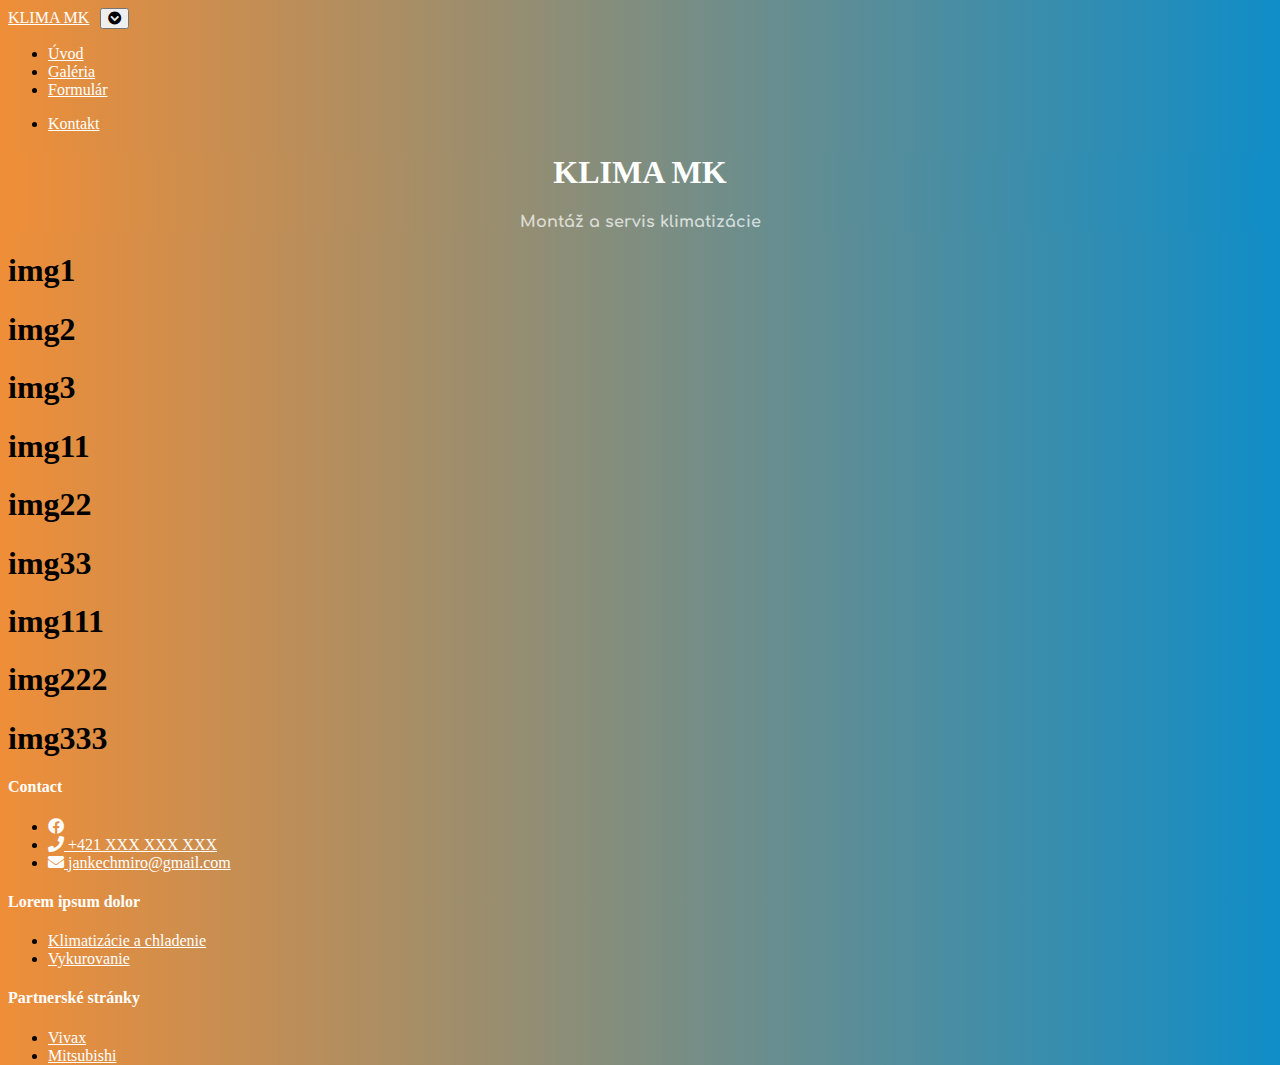
<file: Galeria.html>
<!doctype html>
<html lang="en">
      <head>
        <!-- Required meta tags -->
        <meta charset="utf-8">
        <meta name="viewport" content="width=device-width, initial-scale=1, shrink-to-fit=no">
        <!--font awesome-->
        <link rel="stylesheet" href="https://use.fontawesome.com/releases/v5.6.3/css/all.css">
        <!--google fonts-->
      <link href="https://fonts.googleapis.com/css?family=Comfortaa:300,400,700" rel="stylesheet">
        <!-- my css-->
        <link rel="stylesheet" href="KLIMA MK.css">
        <!-- Bootstrap CSS -->
        <link rel="stylesheet" href="https://stackpath.bootstrapcdn.com/bootstrap/4.2.1/css/bootstrap.min.css" integrity="sha384-GJzZqFGwb1QTTN6wy59ffF1BuGJpLSa9DkKMp0DgiMDm4iYMj70gZWKYbI706tWS" crossorigin="anonymous">
        <link rel="stylesheet" href="KLIMA MK.css">
        <title>KLIMA MK</title>
      </head>
  
  <body id="uvod">
    <!--NAVBAR-->
    
    
    
    
    <section class="header">
        <nav class="nav navbar navbar-expand-md">
            <div class="container">
                <a class="navbar-brand" href="Klima%20MK%20main%20SK.html">KLIMA MK</a>
                    <button class="navbar-toggler" type="button" data-toggle="collapse" data-target="#navbarNavDropdown" aria-controls="navbarNavDropdown" aria-expanded="false" aria-label="Toggle navigation">
                    <i class="fas fa-chevron-circle-down"></i>
                    
                    
                    </button>
                <div class="collapse navbar-collapse" id="navbarNavDropdown">
                <ul class="navbar-nav">
                    <li class="nav-item active">
                        <a class="nav-link " href="#">Úvod <span class="sr-only">(current)</span></a>
                    </li>
                    <li class="nav-item active">
                        <a class="nav-link" href="#">Galéria <span class="sr-only">(current)</span></a>
                    </li>
                    <li class="nav-item active">
                        <a class="nav-link" href="#">Formulár <span class="sr-only">(current)</span></a>
                    </li>
                </ul>
                
                <ul class="navbar-nav ml-auto">
                    <li class="nav-item active">
                          <a class="nav-link" href="#">Kontakt <span class="sr-only">(current)</span></a>
                    </li>
                </ul>
                </div>
            </div>
        </nav>
    </section>
       
       
          <div class="jumbo">
            <h1 class="display-4">KLIMA MK</h1>
            <p class="lead">Montáž a servis klimatizácie</p>
          </div>
          
       <div class="container gallery">
            <div class="row">
                <div class="col-lg-4"> <h1>img1</h1> </div>
                <div class="col-lg-4"> <h1>img2</h1> </div>
                <div class="col-lg-4"> <h1>img3</h1> </div>
            </div>
            
            <div class="row">
                <div class="col-lg-4"> <h1>img11</h1> </div>
                <div class="col-lg-4"> <h1>img22</h1> </div>
                <div class="col-lg-4"> <h1>img33</h1> </div>
            </div>
            
            <div class="row">
                <div class="col-lg-4"> <h1>img111</h1> </div>
                <div class="col-lg-4"> <h1>img222</h1> </div>
                <div class="col-lg-4"> <h1>img333</h1> </div>
            </div>
            
            
            
            
            
        </div>                                                                                                                                                                                          
    <section class="bottom">
        <nav class="navbar fixed-bottom bg-dark navbar-expand-md">
            <div class="container">
                    <div class="col-md-4 col-sm-5 col-xs-12 footer1">
                        <h4>Contact</h4>
                        <ul class="odkazy">
                            <li><a href="https://www.facebook.com/"><i class="fab fa-facebook"></i></a></li>   
                            <li><a href="tel:+421905333840"><i class="fa fa-phone"></i> +421 XXX XXX XXX</a></li>            
                            <li><a href="mailto:juris@be-com.sk"><i class="fa fa-envelope "></i>  jankechmiro@gmail.com</a></li>
                        </ul>		
                    </div>

                    <div class="col-md-4 col-sm-2 col-xs-12 footer2">
                        <h4>Lorem ipsum dolor</h4>
                        <ul>
                            <li><a href="-klimatizacie-chladenie">Klimatizácie a chladenie</a></li>
                            <li><a href="-vykurovanie">Vykurovanie</a></li>
                        </ul>
                    </div>

                    <div class="col-md-4 col-sm-5 col-xs-12 footer3">
                        <h4>Partnerské stránky</h4>
                        <ul class="odkazy">
                            <li><a href="http://www.klimatizacie-vivax.sk/" target="_blank">Vivax</a></li>
                            <li><a href="http://www.klimatizacia-mitsubishi.sk/" target="_blank">Mitsubishi</a></li>
                        </ul>		
                    </div>
	        </div>
        </nav>
    </section>

    <!--HEUREKA-->
        
            
                    
    
    <section class="scripts">
    <!-- Optional JavaScript -->
    <!-- jQuery first, then Popper.js, then Bootstrap JS -->
    <script src="https://code.jquery.com/jquery-3.3.1.slim.min.js" integrity="sha384-q8i/X+965DzO0rT7abK41JStQIAqVgRVzpbzo5smXKp4YfRvH+8abtTE1Pi6jizo" crossorigin="anonymous"></script>
    <script src="https://cdnjs.cloudflare.com/ajax/libs/popper.js/1.14.6/umd/popper.min.js" integrity="sha384-wHAiFfRlMFy6i5SRaxvfOCifBUQy1xHdJ/yoi7FRNXMRBu5WHdZYu1hA6ZOblgut" crossorigin="anonymous"></script>
    <script src="https://stackpath.bootstrapcdn.com/bootstrap/4.2.1/js/bootstrap.min.js" integrity="sha384-B0UglyR+jN6CkvvICOB2joaf5I4l3gm9GU6Hc1og6Ls7i6U/mkkaduKaBhlAXv9k" crossorigin="anonymous"></script>
   </section> 
   
  </body>
</html>
</file>
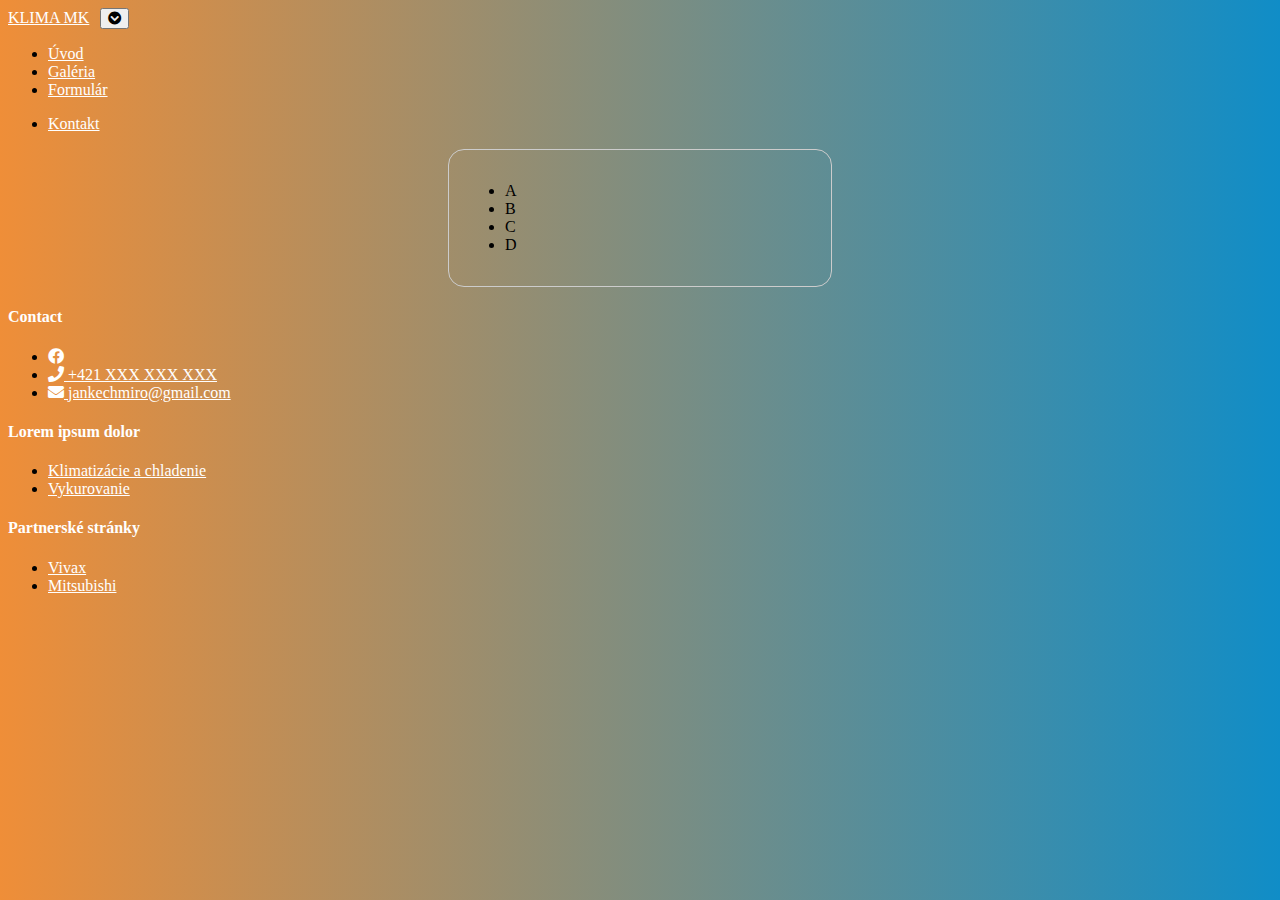
<file: KLIMA MK form.html>
<!doctype html>
<html lang="en">
      <head>
        <!-- Required meta tags -->
        <meta charset="utf-8">
        <meta name="viewport" content="width=device-width, initial-scale=1, shrink-to-fit=no">
        <!--font awesome-->
        <link rel="stylesheet" href="https://use.fontawesome.com/releases/v5.6.3/css/all.css">
        <!--google fonts-->
      <link href="https://fonts.googleapis.com/css?family=Comfortaa:300,400,700" rel="stylesheet">
        <!-- my css-->
        <link rel="stylesheet" href="KLIMA MK.css">
        <!-- Bootstrap CSS -->
        <link rel="stylesheet" href="https://stackpath.bootstrapcdn.com/bootstrap/4.2.1/css/bootstrap.min.css" integrity="sha384-GJzZqFGwb1QTTN6wy59ffF1BuGJpLSa9DkKMp0DgiMDm4iYMj70gZWKYbI706tWS" crossorigin="anonymous">
        <link rel="stylesheet" href="KLIMA MK.css">
        <title>KLIMA MK</title>
      </head>
  
  <body id="uvod">
    <!--NAVBAR-->
    
    
    
    
    <section class="header">
        <nav class="nav navbar navbar-expand-md">
            <div class="container">
                <a class="navbar-brand" href="Klima%20MK%20main%20SK.html">KLIMA MK</a>
                    <button class="navbar-toggler" type="button" data-toggle="collapse" data-target="#navbarNavDropdown" aria-controls="navbarNavDropdown" aria-expanded="false" aria-label="Toggle navigation">
                    <i class="fas fa-chevron-circle-down"></i>
                    
                    
                    </button>
                <div class="collapse navbar-collapse" id="navbarNavDropdown">
                <ul class="navbar-nav">
                    <li class="nav-item active">
                        <a class="nav-link " href="#">Úvod <span class="sr-only">(current)</span></a>
                    </li>
                    <li class="nav-item active">
                        <a class="nav-link" href="#">Galéria <span class="sr-only">(current)</span></a>
                    </li>
                    <li class="nav-item active">
                        <a class="nav-link" href="#">Formulár <span class="sr-only">(current)</span></a>
                    </li>
                </ul>
                
                <ul class="navbar-nav ml-auto">
                    <li class="nav-item active">
                          <a class="nav-link" href="#">Kontakt <span class="sr-only">(current)</span></a>
                    </li>
                </ul>
                </div>
            </div>
        </nav>
    </section>
       
       
        <form action="get">
            <ul>
                <li>A</li>
                <li>B</li>
                <li>C</li>
                <li>D</li>
            </ul>
        </form>
            
            
            
            
                                                                                                                                                                                        
    <section class="bottom">
        <nav class="navbar fixed-bottom bg-dark navbar-expand-md">
            <div class="container">
                    <div class="col-md-4 col-sm-5 col-xs-12 footer1">
                        <h4>Contact</h4>
                        <ul class="odkazy">
                            <li><a href="https://www.facebook.com/"><i class="fab fa-facebook"></i></a></li>   
                            <li><a href="tel:+421905333840"><i class="fa fa-phone"></i> +421 XXX XXX XXX</a></li>            
                            <li><a href="mailto:juris@be-com.sk"><i class="fa fa-envelope "></i>  jankechmiro@gmail.com</a></li>
                        </ul>		
                    </div>

                    <div class="col-md-4 col-sm-2 col-xs-12 footer2">
                        <h4>Lorem ipsum dolor</h4>
                        <ul>
                            <li><a href="-klimatizacie-chladenie">Klimatizácie a chladenie</a></li>
                            <li><a href="-vykurovanie">Vykurovanie</a></li>
                        </ul>
                    </div>

                    <div class="col-md-4 col-sm-5 col-xs-12 footer3">
                        <h4>Partnerské stránky</h4>
                        <ul class="odkazy">
                            <li><a href="http://www.klimatizacie-vivax.sk/" target="_blank">Vivax</a></li>
                            <li><a href="http://www.klimatizacia-mitsubishi.sk/" target="_blank">Mitsubishi</a></li>
                        </ul>		
                    </div>
	        </div>
        </nav>
    </section>


        
            
                    
    
    <section class="scripts">
    <!-- Optional JavaScript -->
    <!-- jQuery first, then Popper.js, then Bootstrap JS -->
    <script src="https://code.jquery.com/jquery-3.3.1.slim.min.js" integrity="sha384-q8i/X+965DzO0rT7abK41JStQIAqVgRVzpbzo5smXKp4YfRvH+8abtTE1Pi6jizo" crossorigin="anonymous"></script>
    <script src="https://cdnjs.cloudflare.com/ajax/libs/popper.js/1.14.6/umd/popper.min.js" integrity="sha384-wHAiFfRlMFy6i5SRaxvfOCifBUQy1xHdJ/yoi7FRNXMRBu5WHdZYu1hA6ZOblgut" crossorigin="anonymous"></script>
    <script src="https://stackpath.bootstrapcdn.com/bootstrap/4.2.1/js/bootstrap.min.js" integrity="sha384-B0UglyR+jN6CkvvICOB2joaf5I4l3gm9GU6Hc1og6Ls7i6U/mkkaduKaBhlAXv9k" crossorigin="anonymous"></script>
   </section> 
   
  </body>
</html>
</file>
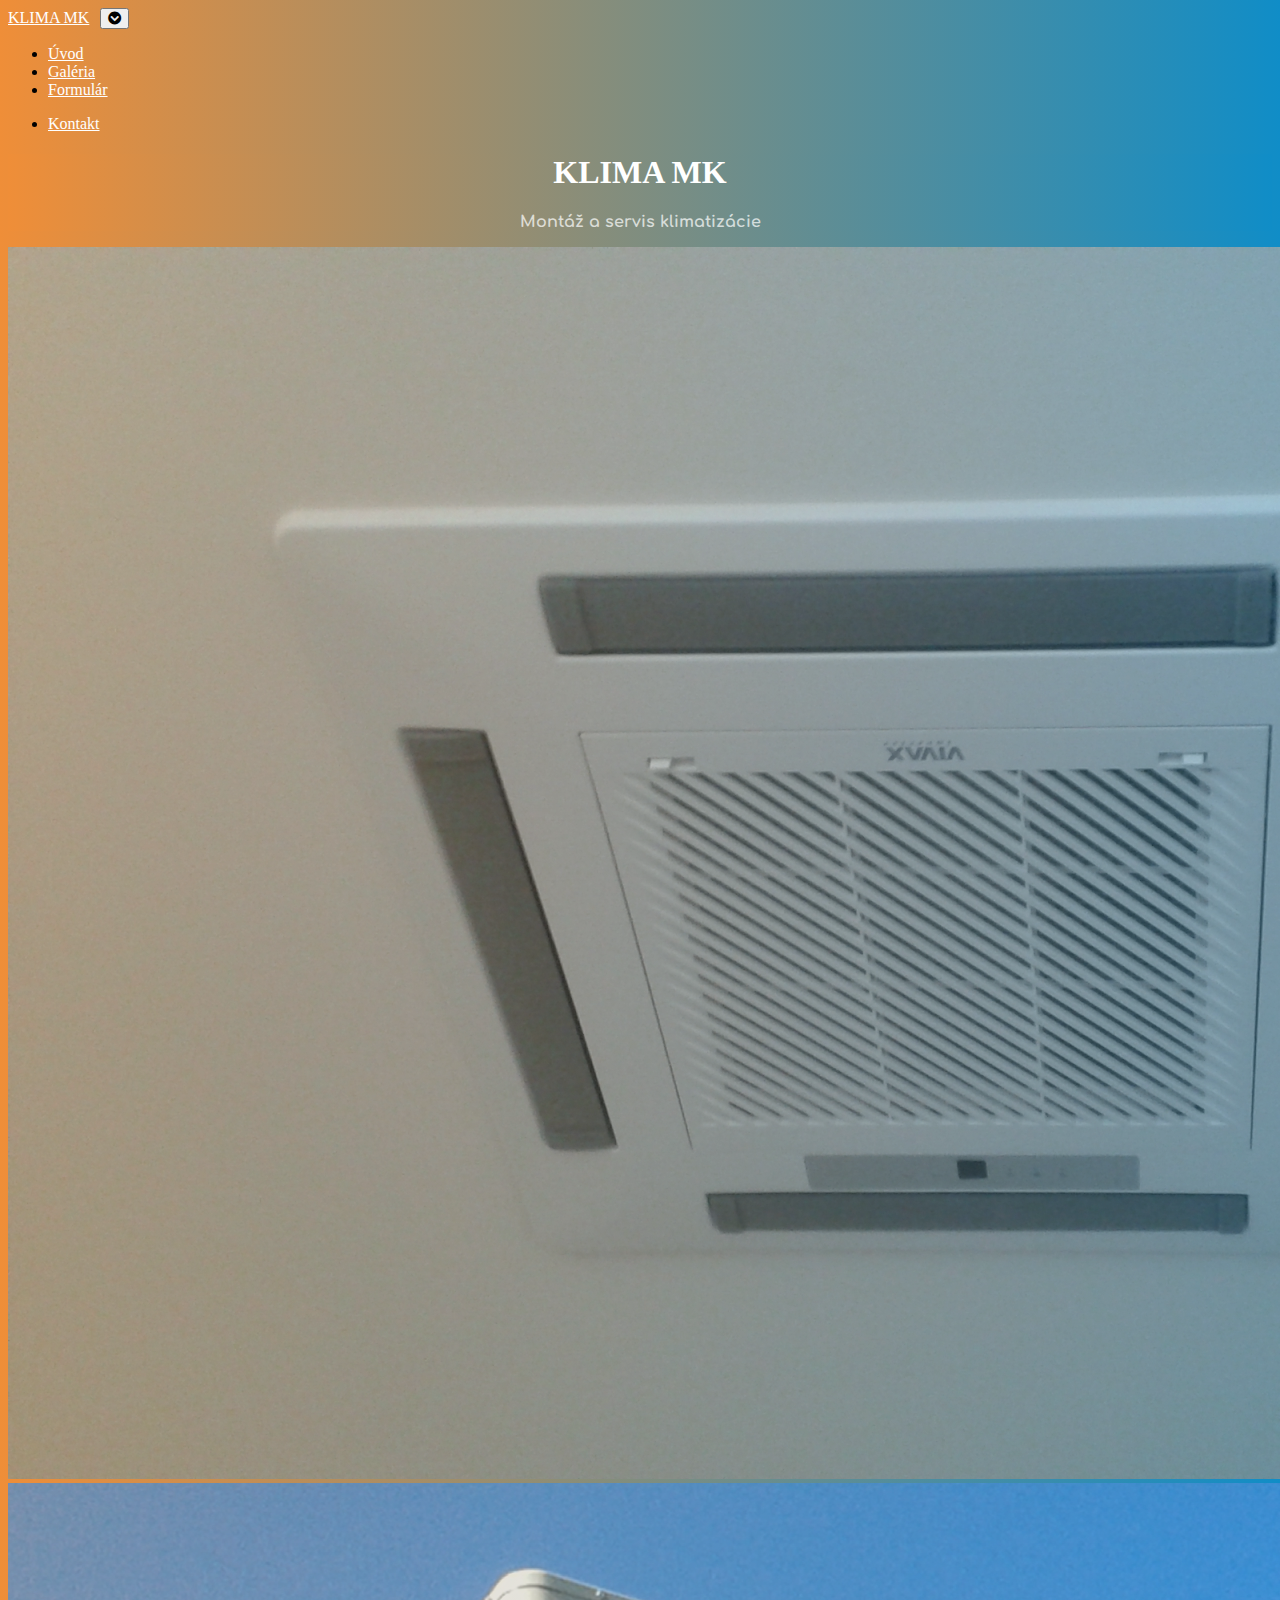
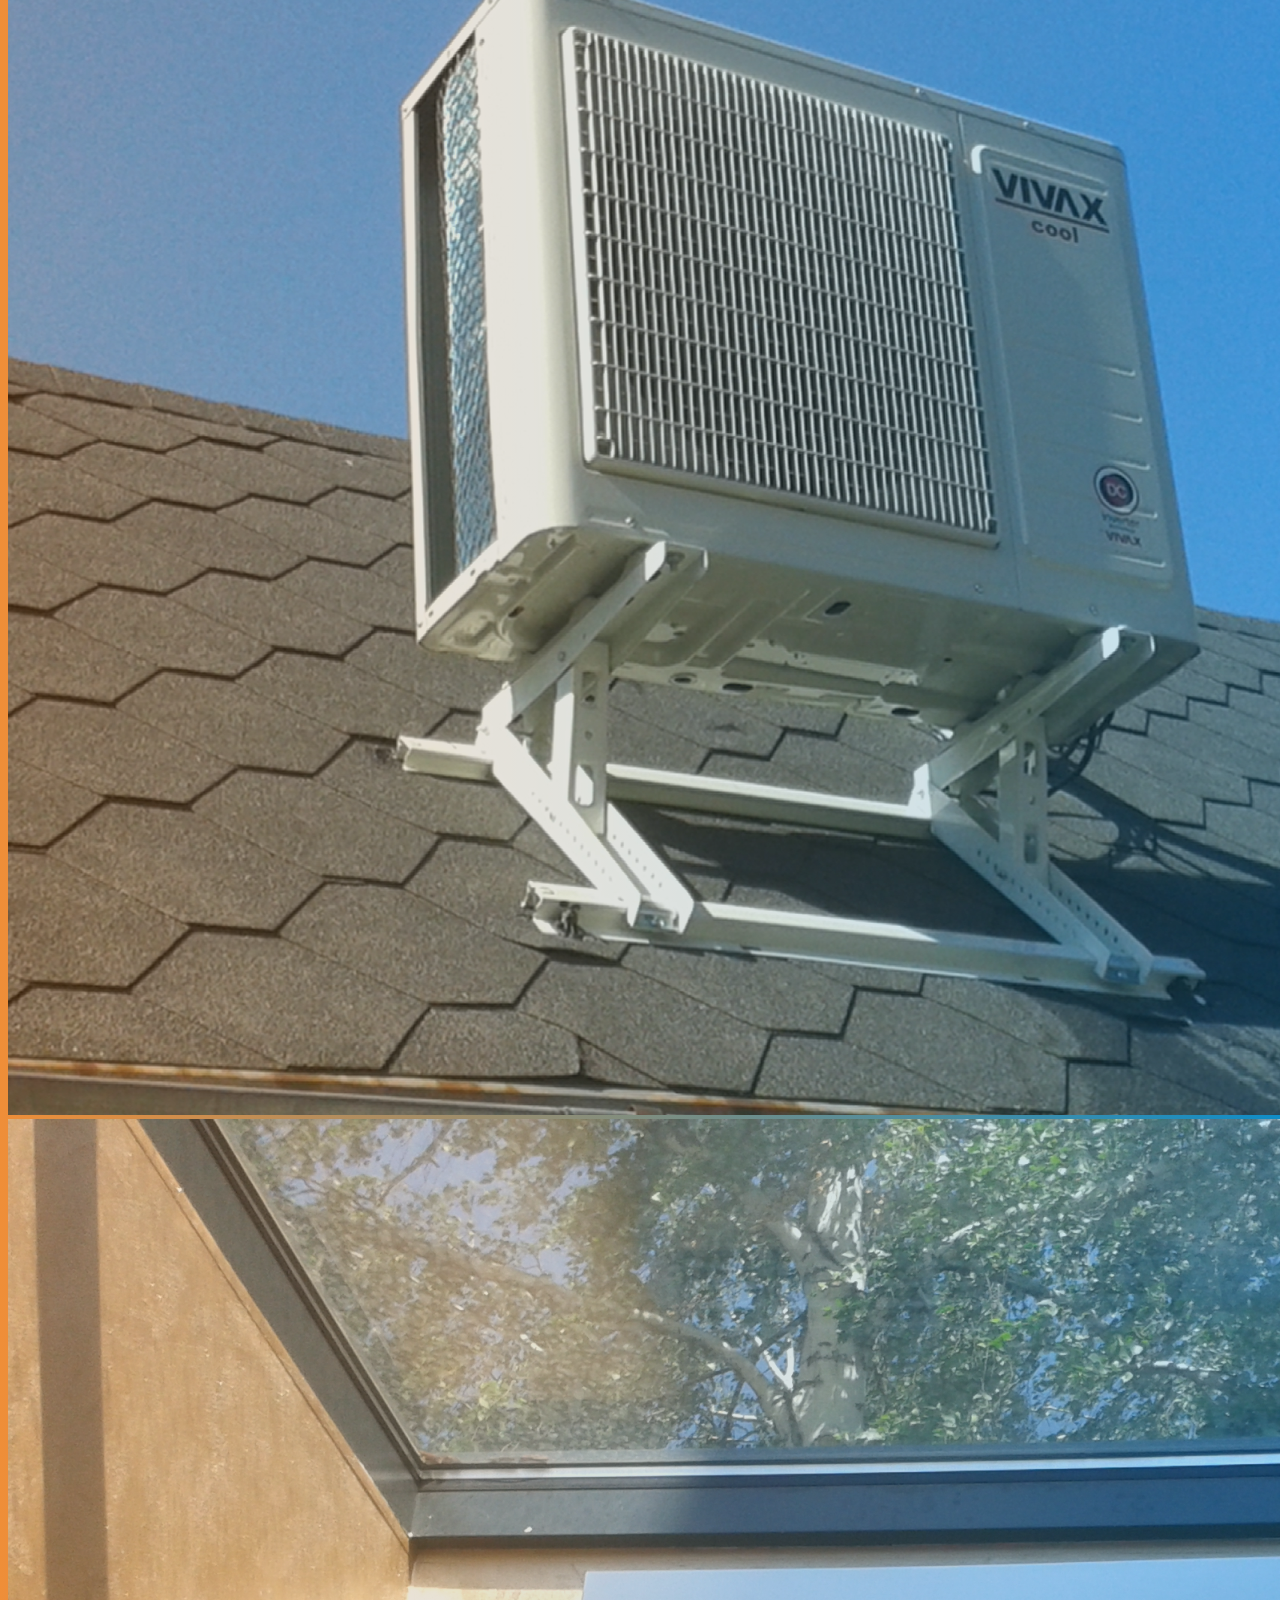
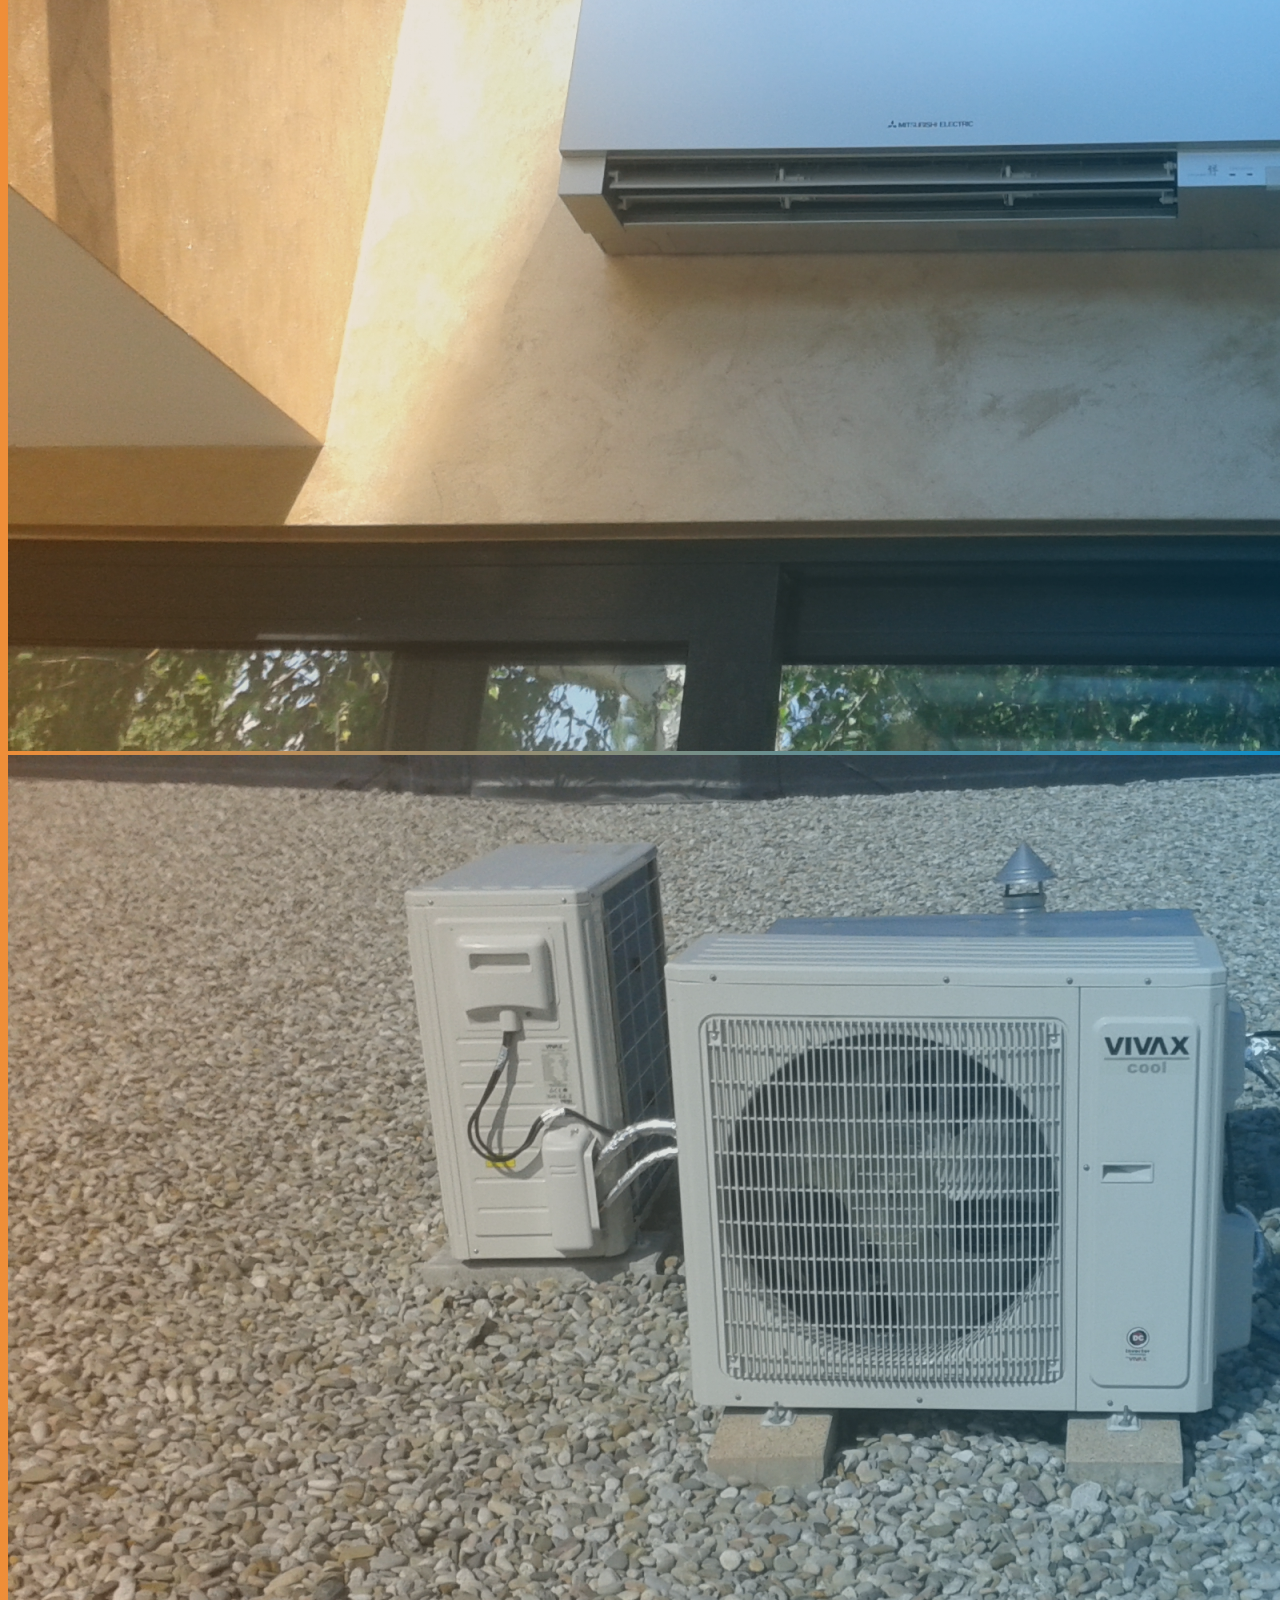
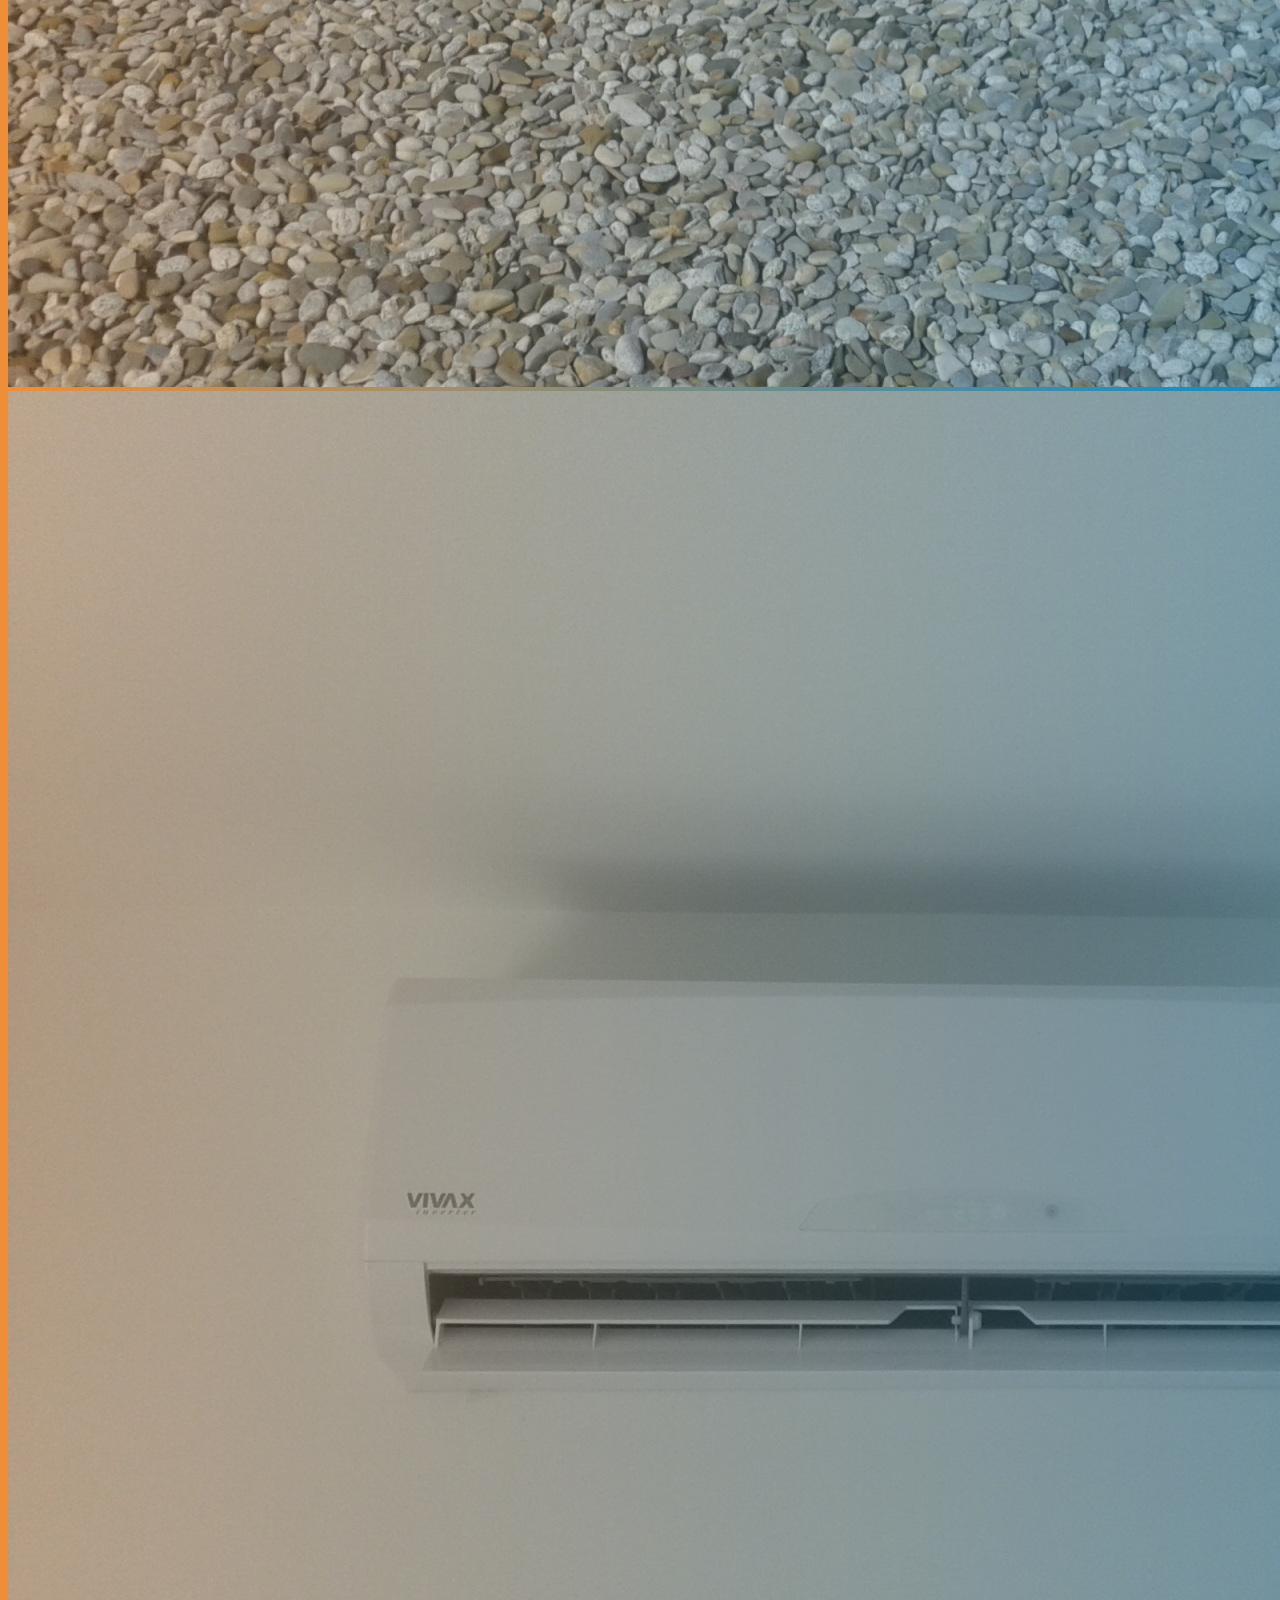
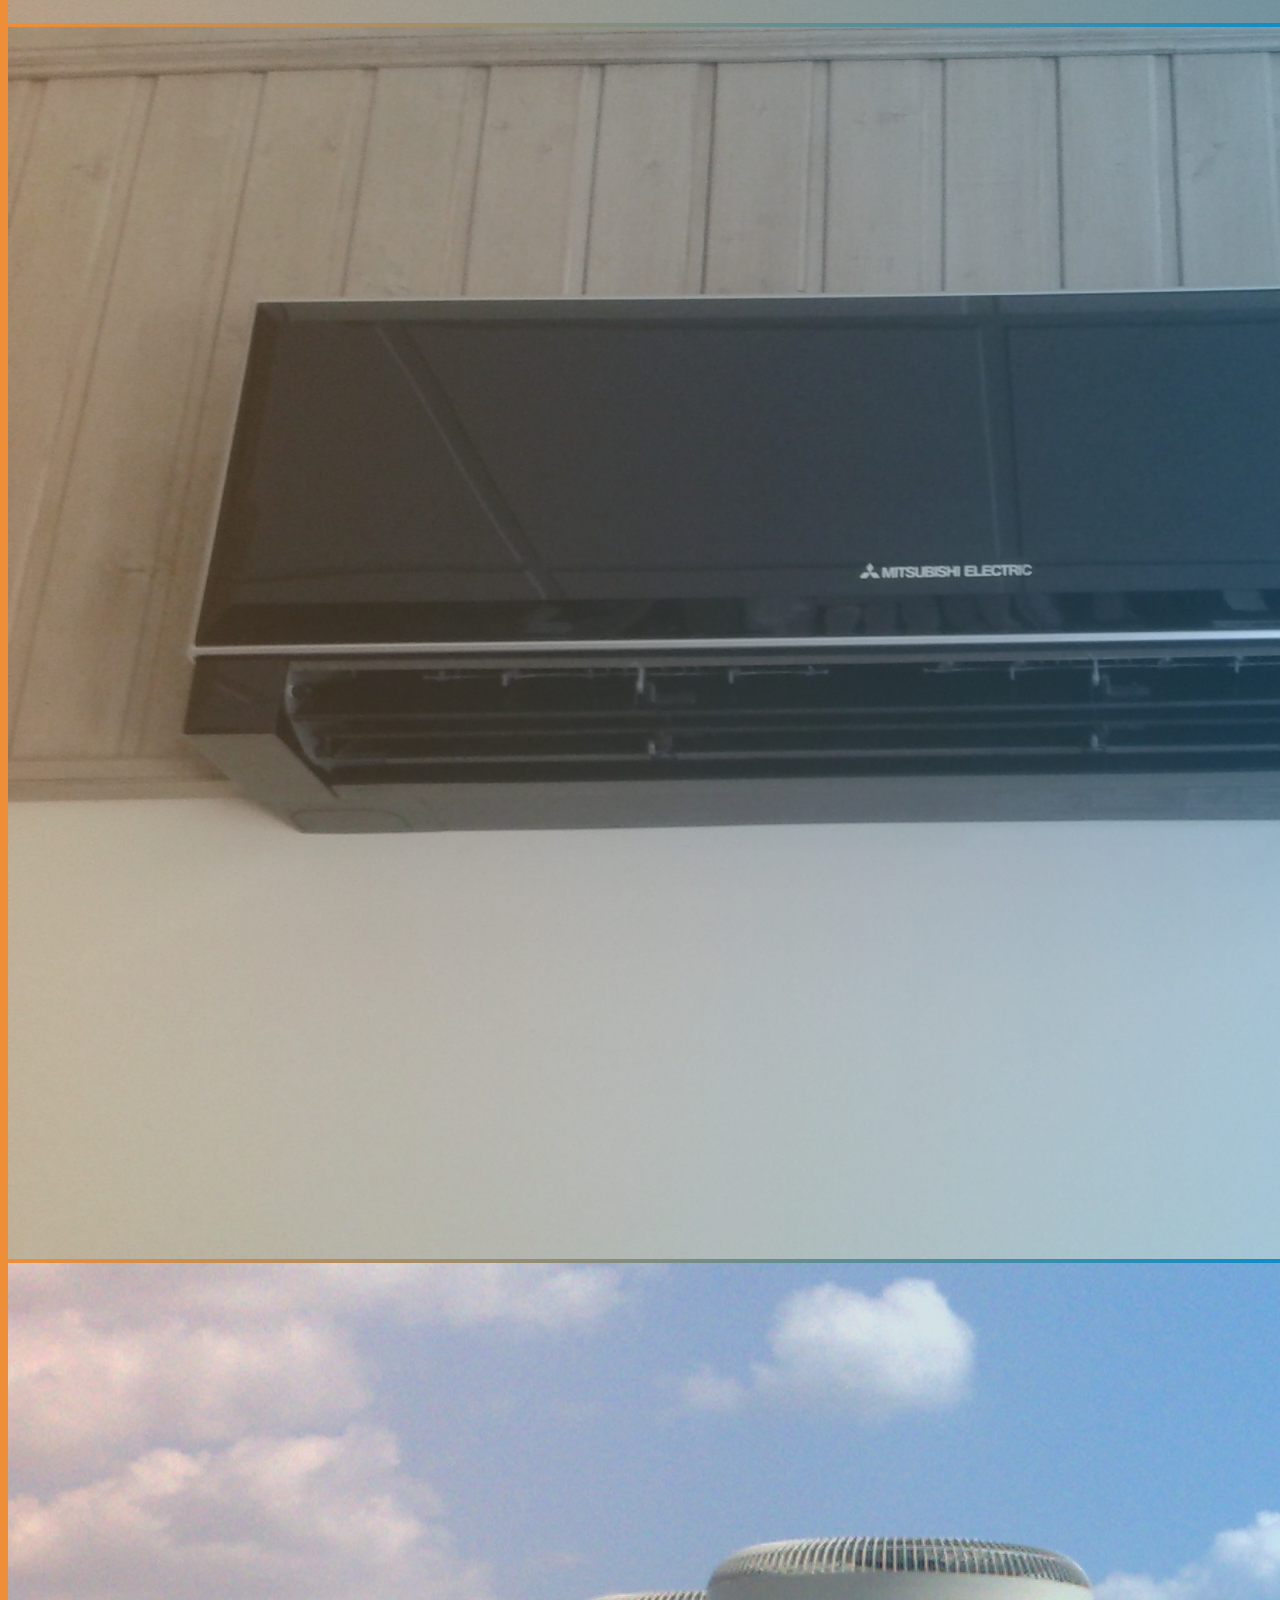
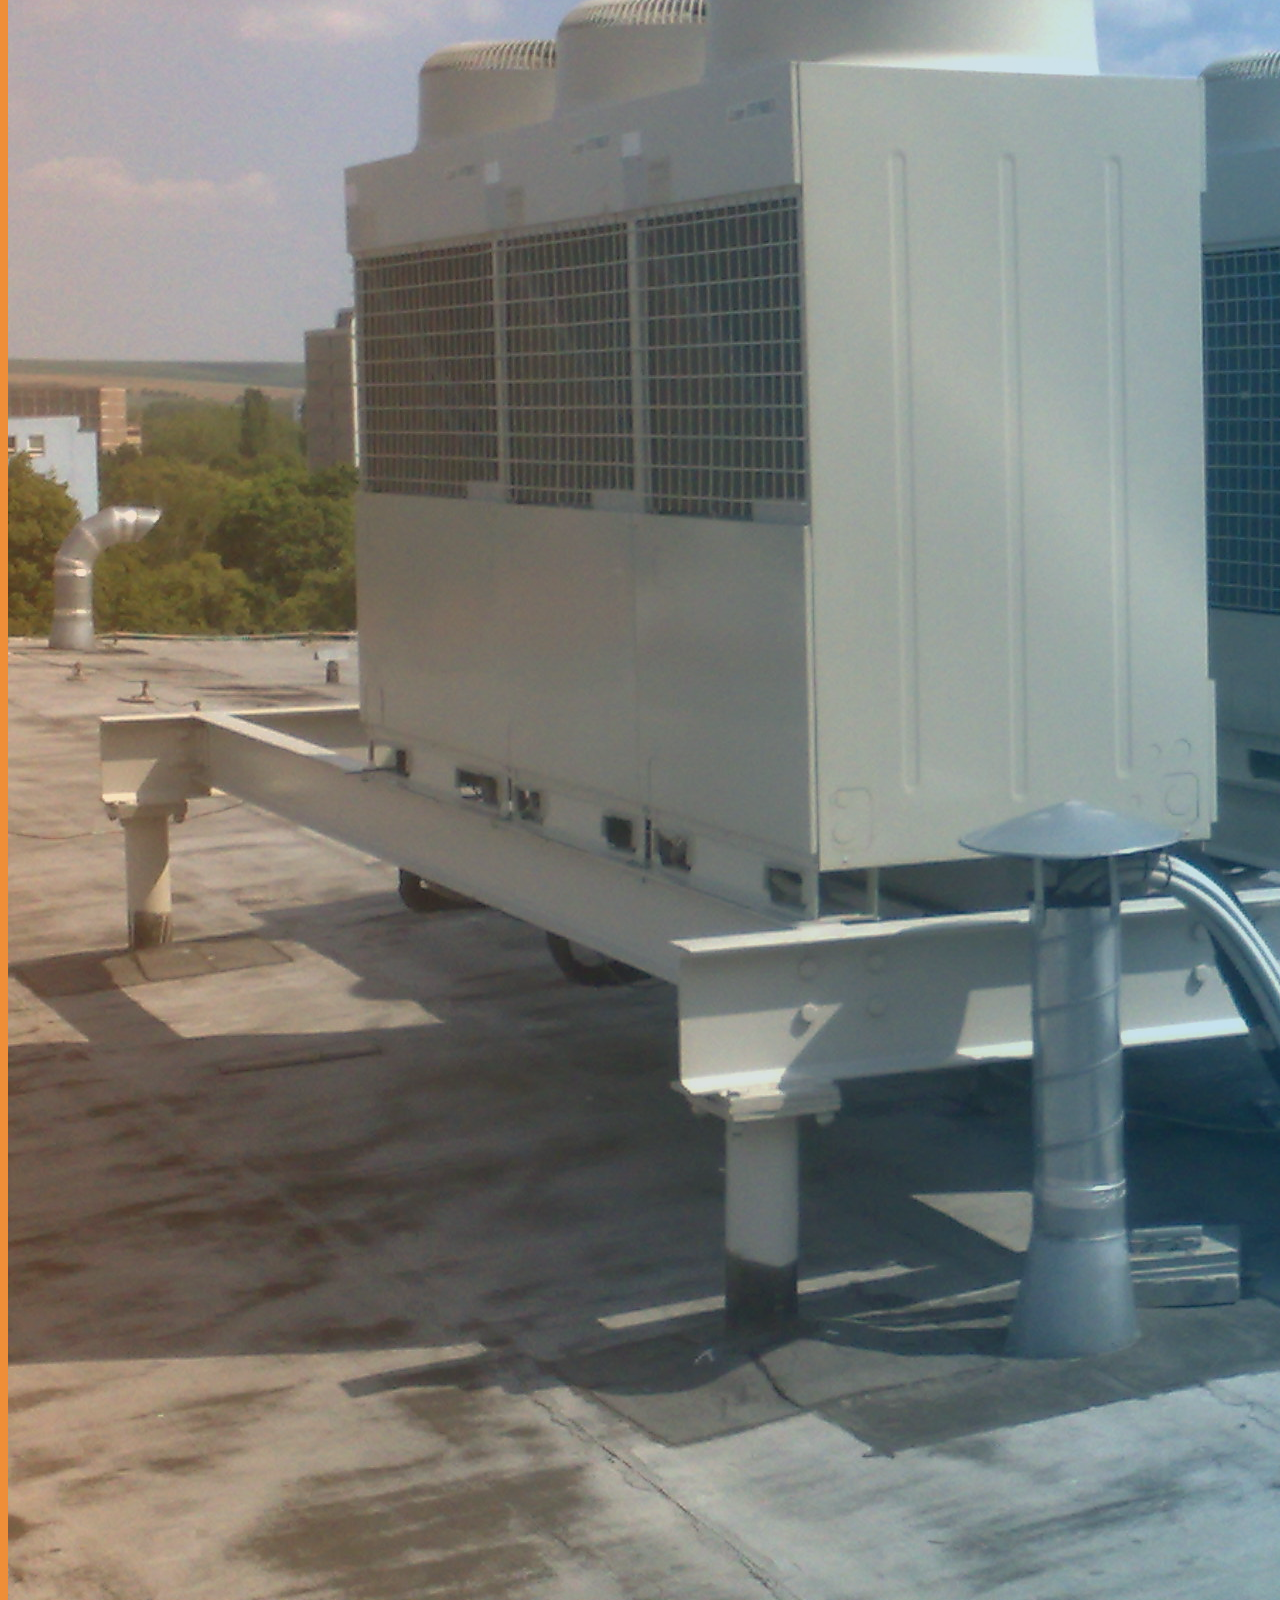
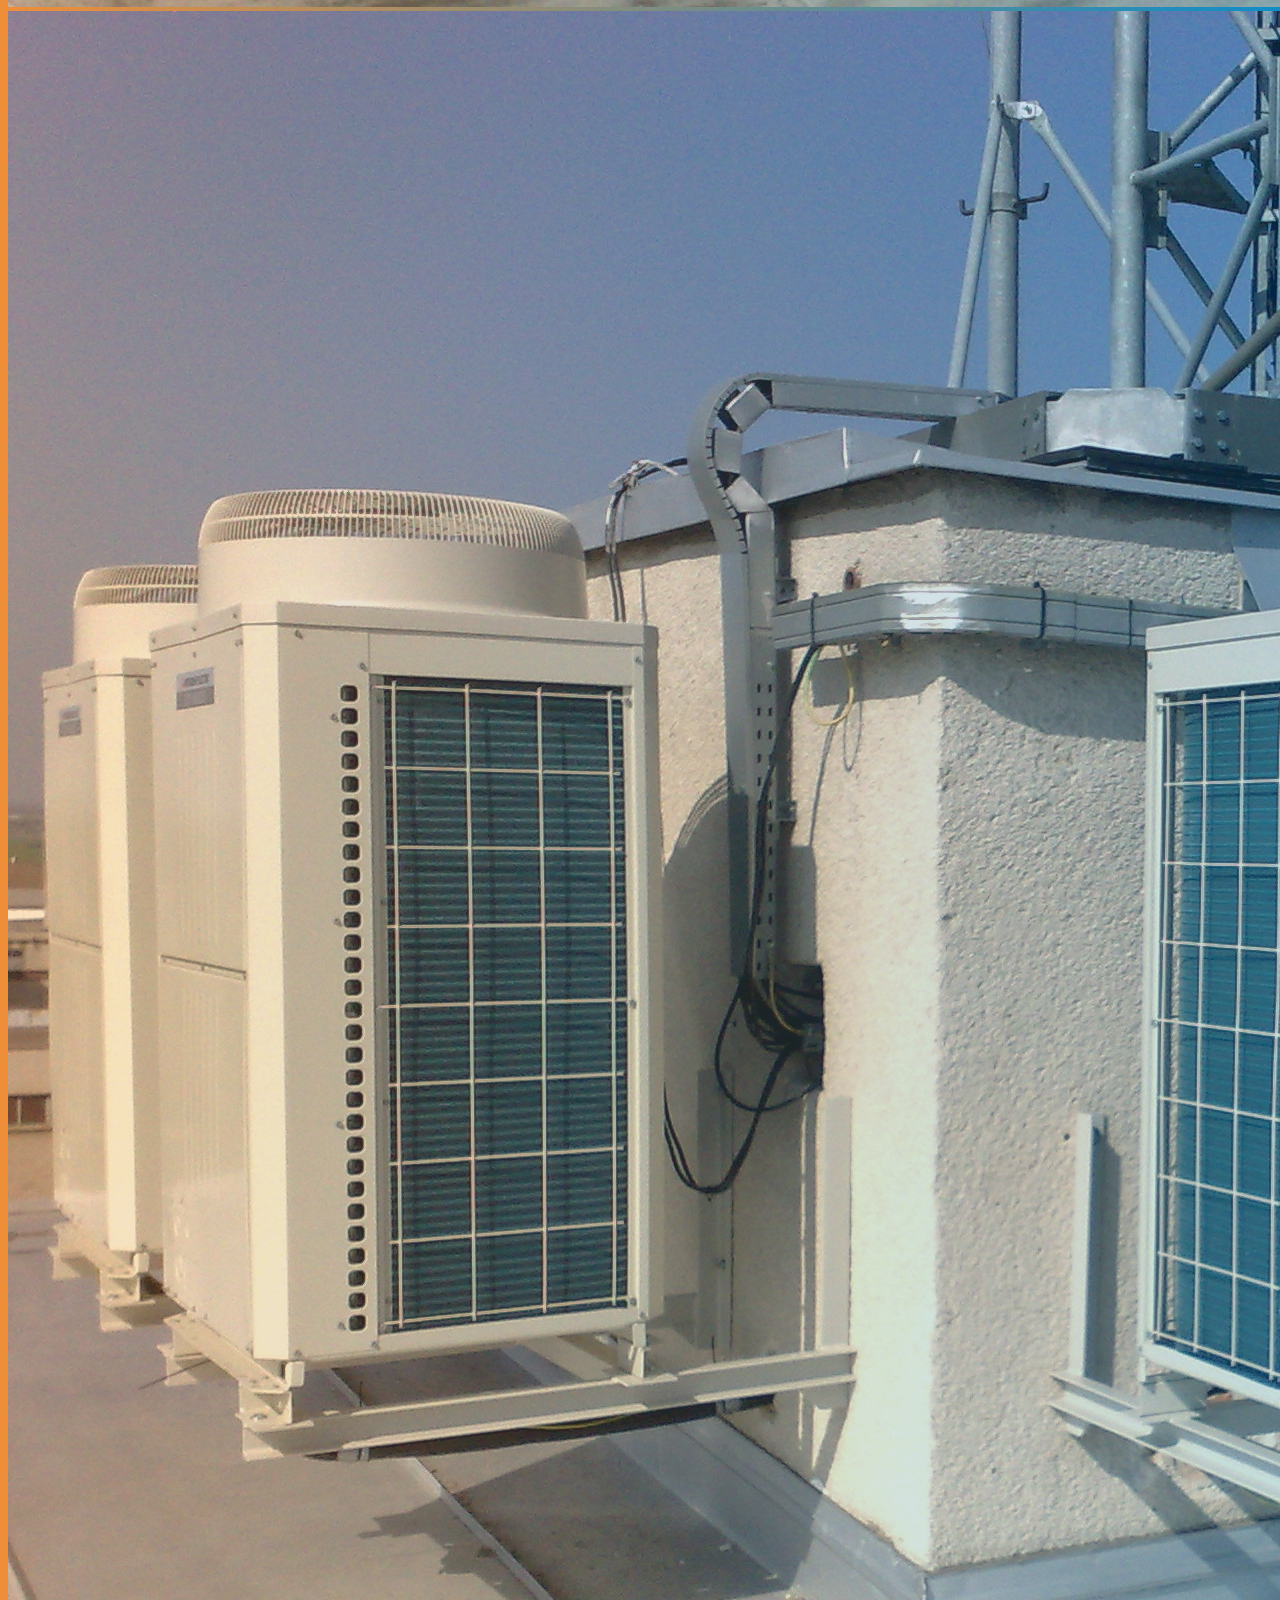
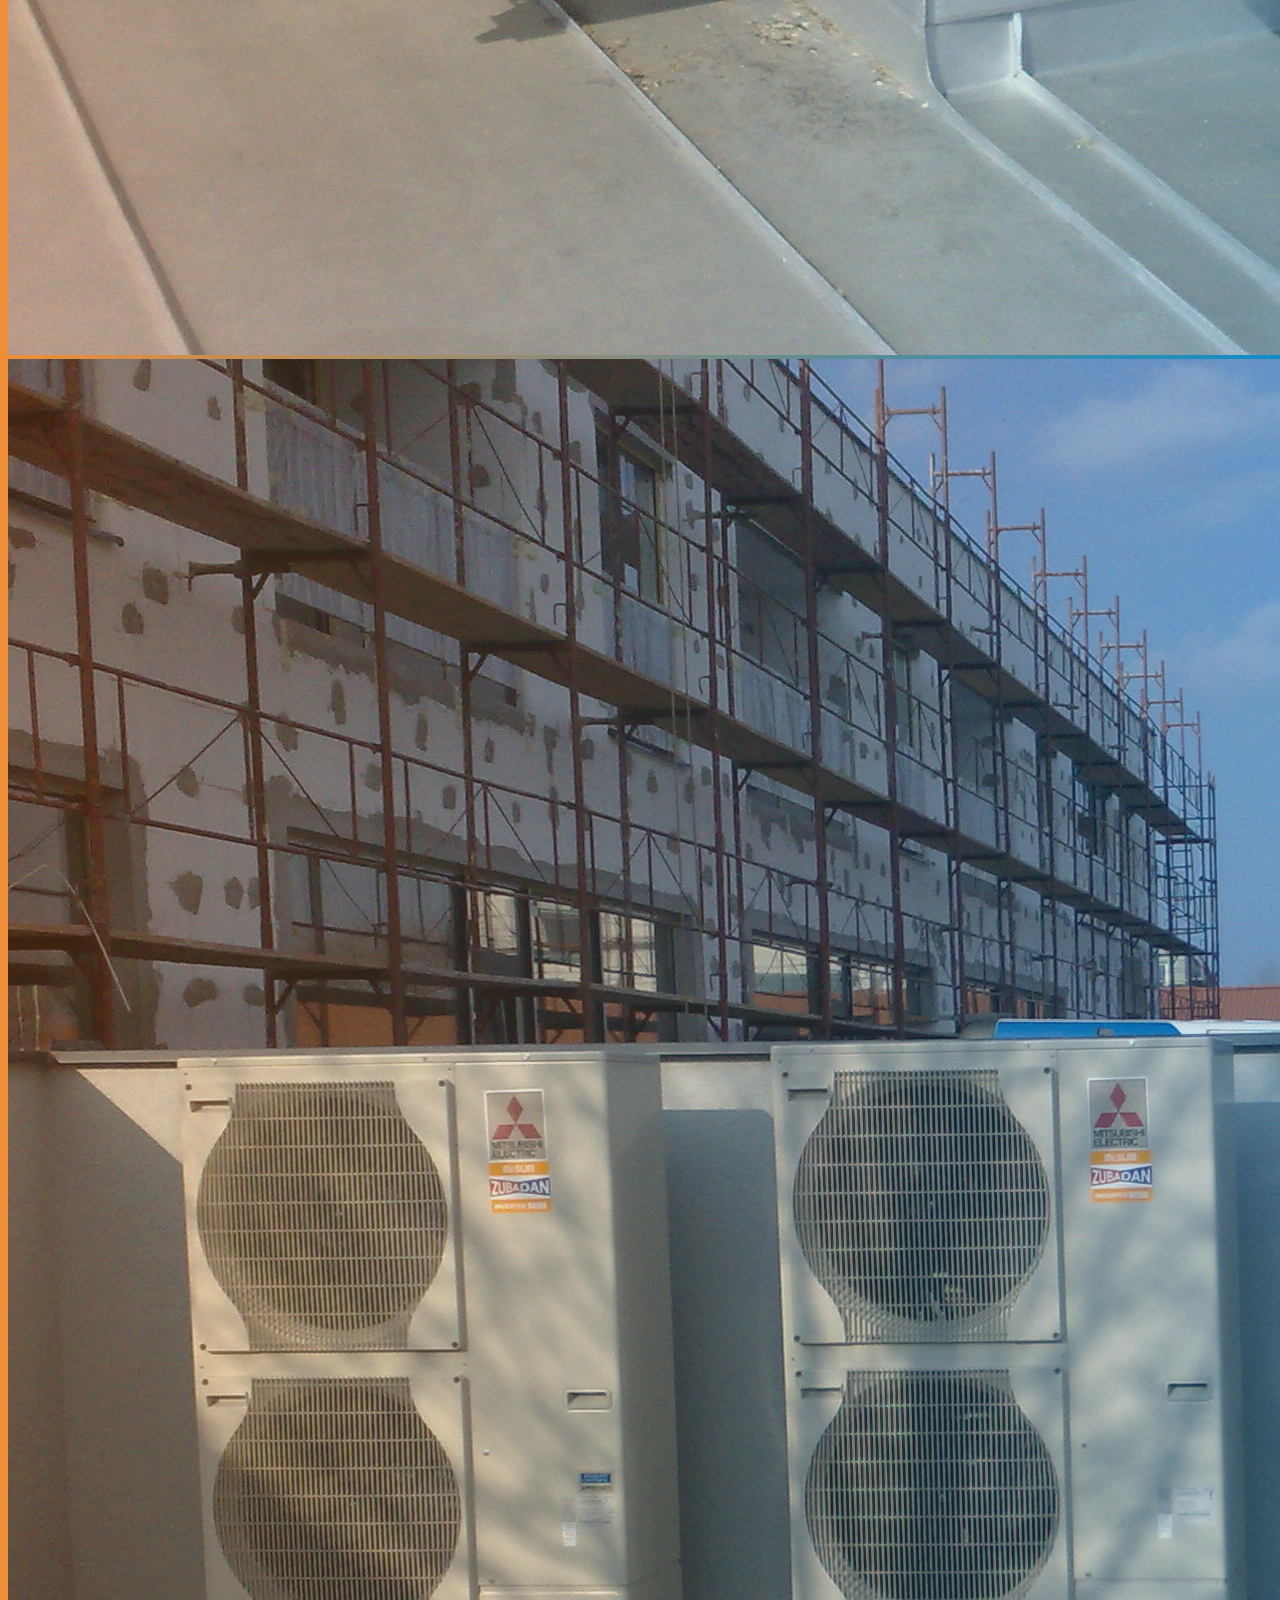
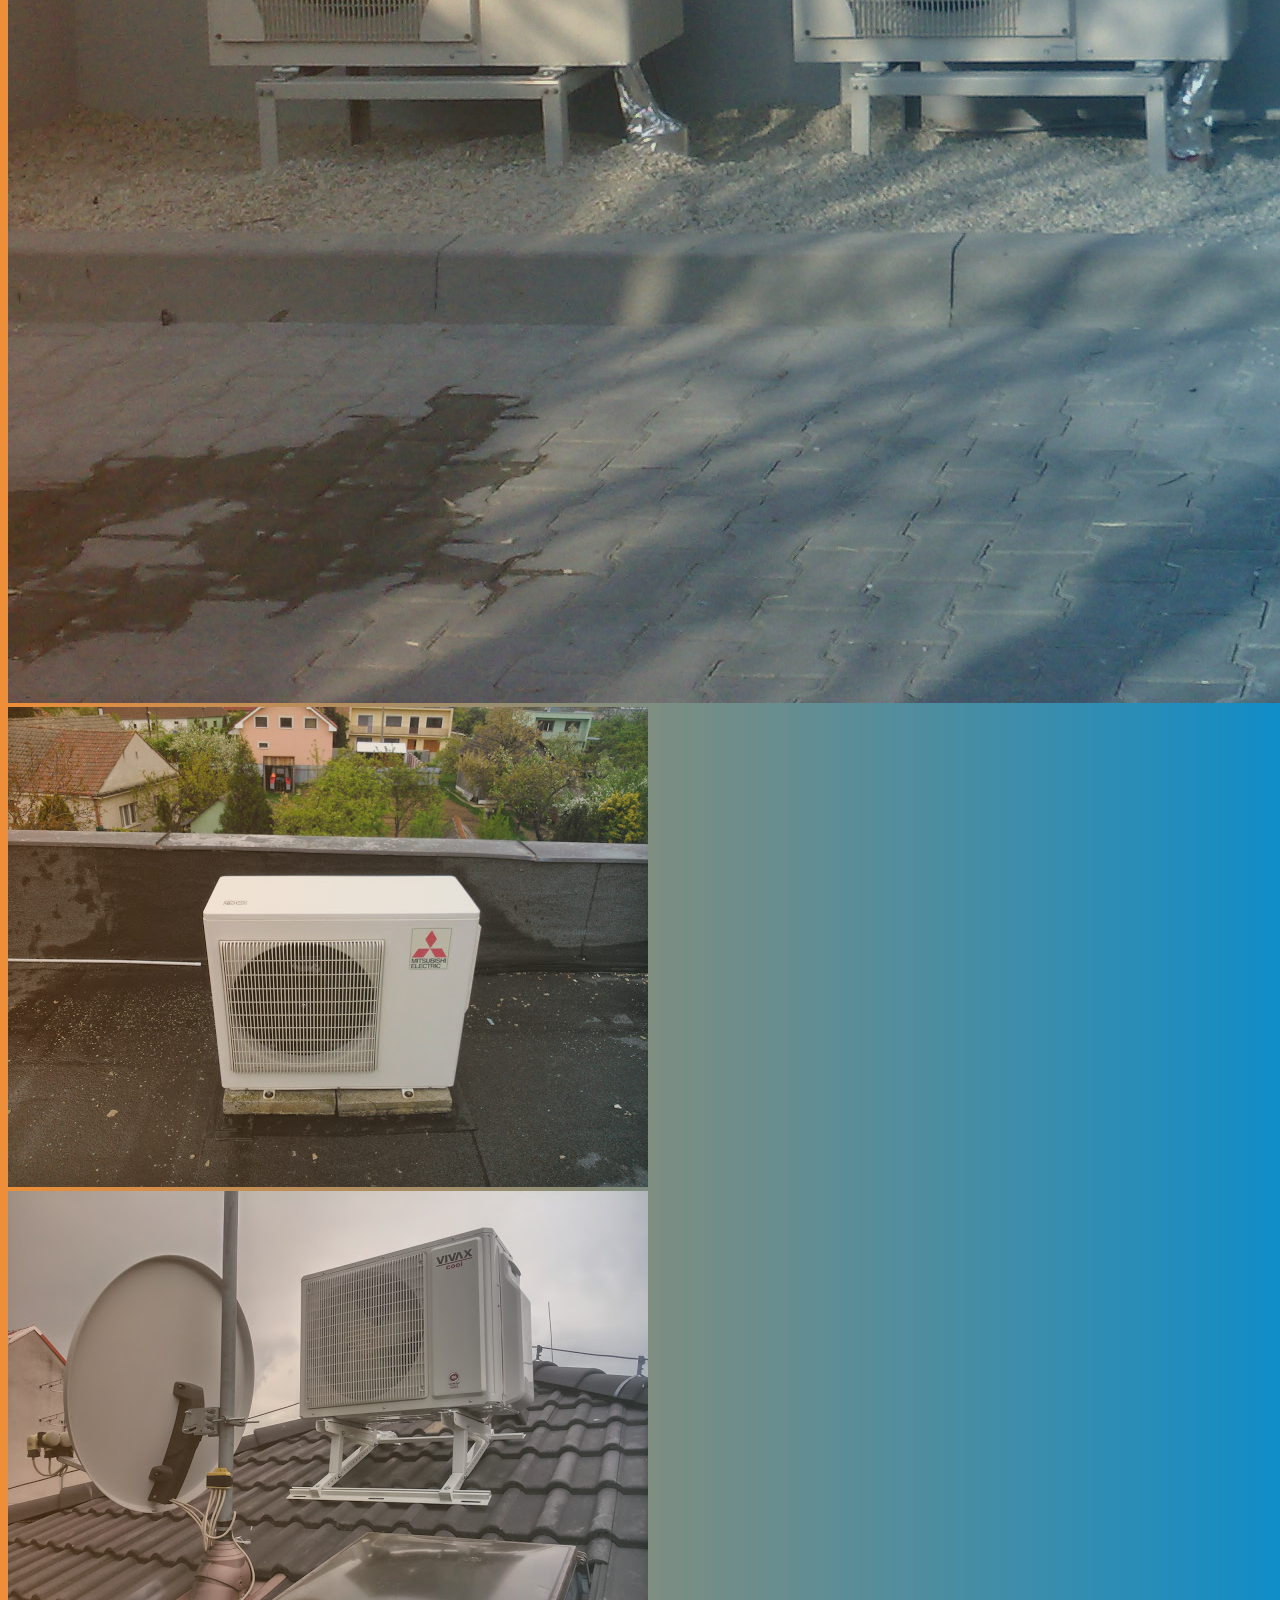
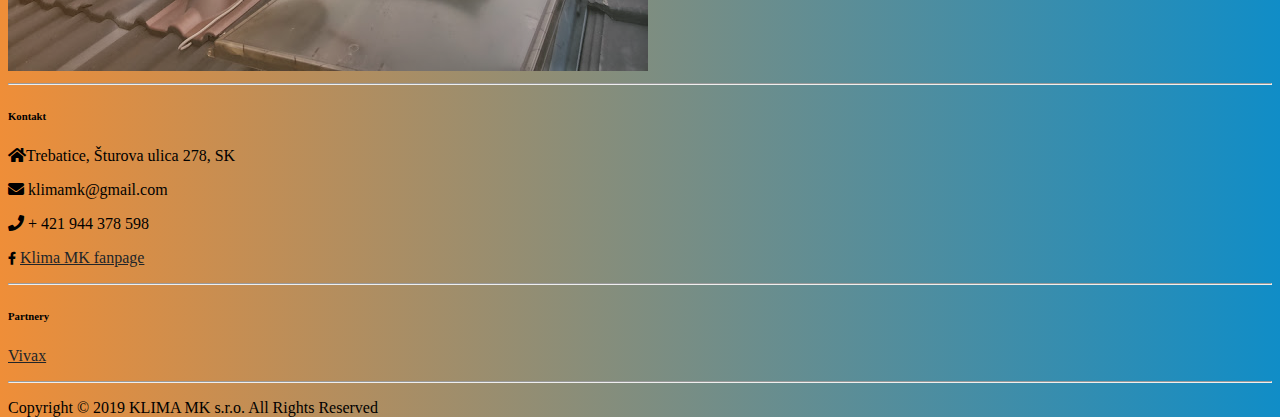
<file: KLIMA MK Galeria.html>
<!doctype html>
<html lang="en">
      <head>
        <!-- Required meta tags -->
        <meta charset="utf-8">
        <meta name="viewport" content="width=device-width, initial-scale=1, shrink-to-fit=no">
        <!--font awesome-->
        <link rel="stylesheet" href="https://use.fontawesome.com/releases/v5.6.3/css/all.css">
        <!--google fonts-->
      <link href="https://fonts.googleapis.com/css?family=Comfortaa:300,400,700" rel="stylesheet">
        <!-- my css-->
        <link rel="stylesheet" href="KLIMA MK.css">
        <!-- Bootstrap CSS -->
        <link rel="stylesheet" href="https://stackpath.bootstrapcdn.com/bootstrap/4.2.1/css/bootstrap.min.css" integrity="sha384-GJzZqFGwb1QTTN6wy59ffF1BuGJpLSa9DkKMp0DgiMDm4iYMj70gZWKYbI706tWS" crossorigin="anonymous">
        <link rel="stylesheet" href="KLIMA MK.css">
        <title>KLIMA MK</title>
      </head>
  
  <body id="uvod">
    <!--NAVBAR-->
    
    
    
    
    <section class="header">
        <nav class="nav navbar navbar-expand-md">
            <div class="container">
                <a class="navbar-brand" href="Klima%20MK%20main%20SK.html">KLIMA MK</a>
                    <button class="navbar-toggler" type="button" data-toggle="collapse" data-target="#navbarNavDropdown" aria-controls="navbarNavDropdown" aria-expanded="false" aria-label="Toggle navigation">
                    <i class="fas fa-chevron-circle-down"></i>
                    
                    
                    </button>
                <div class="collapse navbar-collapse" id="navbarNavDropdown">
                <ul class="navbar-nav">
                    <li class="nav-item active">
                        <a class="nav-link " href="#">Úvod <span class="sr-only">(current)</span></a>
                    </li>
                    <li class="nav-item active">
                        <a class="nav-link" href="#">Galéria <span class="sr-only">(current)</span></a>
                    </li>
                    <li class="nav-item active">
                        <a class="nav-link" href="#">Formulár <span class="sr-only">(current)</span></a>
                    </li>
                </ul>
                
                <ul class="navbar-nav ml-auto">
                    <li class="nav-item active">
                          <a class="nav-link" href="#">Kontakt <span class="sr-only">(current)</span></a>
                    </li>
                </ul>
                </div>
            </div>
        </nav>
    </section>
       
       
          <div class="jumbo">
            <h1 class="display-4">KLIMA MK</h1>
            <p class="lead">Montáž a servis klimatizácie</p>
          </div>
          
    <div class="container">
        <div class="row">
            <div class="col-md-4">
                <img src="downloaded/20131115_103201.jpg" alt="" class="img-fluid img-thumbnail">
            </div>
            <div class="col-md-4">
                <img src="downloaded/20140608_164402.jpg" alt="" class="img-fluid img-thumbnail">
            </div>
            <div class="col-md-4">
                <img src="downloaded/20140716_112426.jpg" alt="" class="img-fluid img-thumbnail">
            </div>
        </div>
  
        <div class="row">
            <div class="col-md-4">
                <img src="downloaded/20140805_154418.jpg" alt="" class="img-fluid img-thumbnail">
            </div>
            <div class="col-md-4">
                <img src="downloaded/20150717_145957.jpg" alt="" class="img-fluid img-thumbnail">
            </div>
            <div class="col-md-4">
                <img src="downloaded/20150807_160847.jpg" alt="" class="img-fluid img-thumbnail">
            </div>
        </div>
        
        <div class="row">
            <div class="col-md-4">
                <img src="downloaded/07052009263.jpg" alt="" class="img-fluid img-thumbnail">
            </div>
            <div class="col-md-4">
                <img src="downloaded/14042009238.jpg" alt="" class="img-fluid img-thumbnail">
            </div>
            <div class="col-md-4">
                <img src="downloaded/19032012050.jpg" alt="" class="img-fluid img-thumbnail">
            </div>
        </div>
        
        <div class="row">
            <div class="col-md-4">
                <img src="downloaded/DSC_0352.jpg" alt="" class="img-fluid img-thumbnail">
            </div>
            <div class="col-md-4">
                <img src="downloaded/DSC_0446.jpg" alt="" class="img-fluid img-thumbnail">
            </div>
                
        </div>
        
    </div>                                                                                                                                                                                            
    <!-- Footer -->
<footer class="page-footer font-small mdb-color pt-4">

    <!-- Footer Links -->
    <div class="container text-center text-md-left">

      <!-- Footer links -->
      <div class="row text-center text-md-left mt-3 pb-2">

        <!-- Grid column -->
        <!--<div class="col-md-3 col-lg-3 col-xl-3 mx-auto mt-3">
          <h6 class="text-uppercase mb-4 font-weight-bold">KLIMA MK</h6>
          <p>Here you can use rows and columns here to organize your footer content. Lorem ipsum dolor sit amet, consectetur
            adipisicing elit.</p>
        </div>-->
         <!-- Grid column -->
        <hr class="w-100 clearfix d-md-none">

        <!-- Grid column -->
        <div class="col-md-4 col-lg-3 col-xl-3 mx-auto mt-3">
          <h6 class="text-uppercase mb-4 font-weight-bold">Kontakt</h6>
          <p>
            <i class="fas fa-home mr-3"></i>Trebatice, Šturova ulica 278, SK</p>
          <p>
            <i class="fas fa-envelope mr-3"></i> klimamk@gmail.com</p>
          <p>
            <i class="fas fa-phone mr-3"></i> + 421 944 378 598</p>
          <!--<p>
            <i class="fas fa-print mr-3"></i> + 01 234 567 89</p>-->
            <p> 
            <i class="fab fa-facebook-f mr-4"></i><a href="https://www.facebook.com/KLIMA-MK-811990039142849/"></a> <a href="https://www.facebook.com/KLIMA-MK-811990039142849/">Klima MK fanpage</a>
            </p>
            
        </div>
        <!-- Grid column -->
        
        <!--HEEEEEEEEEEEEEEEEEEEEEEERE-->
        
        <!-- Grid column -->
        <div class="col-md-4 col-lg-3 col-xl-3 mx-auto mt-3">
          
            
        </div>
        <!-- Grid column -->
        
        
        <!-- Grid column -->

        <hr class="w-100 clearfix d-md-none">

        <!-- Grid column -->
        <div class="col-md-2 col-lg-2 col-xl-2 mx-auto mt-3">
          <h6 class="text-uppercase mb-4 font-weight-bold">Partnery</h6>
          <!--<p>
            <a href="http://www.klimatizacemitsubishi.cz/">Mitsubishi</a>
          </p>-->
          <p>
            <a href="http://www.klimatizacie-vivax.sk/">Vivax</a>
          </p>
         <!-- <p>
            <a href="#!">Empty</a>
          </p>-->
          <!--<p>
            <a href="#!">Empty</a>
          </p>-->
        </div>
        <!-- Grid column -->

       
      
        <!-- Grid column -->

      </div>
      <!-- Footer links -->

      <hr>

      <!-- Grid row -->
      <div class="row d-flex align-items-center">

        <!-- Grid column -->
        <div class="col-md-7 col-lg-8">

          <!--Copyright-->
            <p class="text-center text-md-right">Copyright © 2019 KLIMA MK s.r.o. All Rights Reserved
            </p>

        </div>
        <!-- Grid column -->

        <!-- Grid column -->
        <!--<div class="col-md-5 col-lg-4 ml-lg-0">

           Social buttons 
          <div class="text-center text-md-right">
            <ul class="list-unstyled list-inline">
              <li class="list-inline-item">
                <a class="btn-floating btn-sm rgba-white-slight mx-1">
                 <a href="https://www.facebook.com/KLIMA-MK-811990039142849/"><i class="fab fa-facebook-f"></i></a> 
                </a>
              </li>
              <li class="list-inline-item">
                <a class="btn-floating btn-sm rgba-white-slight mx-1">
                  <i class="fab fa-twitter"></i>
                </a>
              </li>
              <li class="list-inline-item">
                <a class="btn-floating btn-sm rgba-white-slight mx-1">
                  <i class="fab fa-google-plus-g"></i>
                </a>
              </li>
              <li class="list-inline-item">
                <a class="btn-floating btn-sm rgba-white-slight mx-1">
                  <i class="fab fa-linkedin-in"></i>
                </a>
              </li>
            </ul>
          </div>

        </div>-->
        <!-- Grid column -->

      </div>
      <!-- Grid row -->

    </div>
    <!-- Footer Links -->

  </footer>
  <!-- Footer -->
                                                                                                                                                                                                                                                                                                                                                                               
                                                                                                                                                                                                                                                                                                                                                                                                                                                                                                                                                                                                                                                                                                                                                               
    

            
                    
    
    <section class="scripts">
    <!-- Optional JavaScript -->
    <!-- jQuery first, then Popper.js, then Bootstrap JS -->
    <script src="https://code.jquery.com/jquery-3.3.1.slim.min.js" integrity="sha384-q8i/X+965DzO0rT7abK41JStQIAqVgRVzpbzo5smXKp4YfRvH+8abtTE1Pi6jizo" crossorigin="anonymous"></script>
    <script src="https://cdnjs.cloudflare.com/ajax/libs/popper.js/1.14.6/umd/popper.min.js" integrity="sha384-wHAiFfRlMFy6i5SRaxvfOCifBUQy1xHdJ/yoi7FRNXMRBu5WHdZYu1hA6ZOblgut" crossorigin="anonymous"></script>
    <script src="https://stackpath.bootstrapcdn.com/bootstrap/4.2.1/js/bootstrap.min.js" integrity="sha384-B0UglyR+jN6CkvvICOB2joaf5I4l3gm9GU6Hc1og6Ls7i6U/mkkaduKaBhlAXv9k" crossorigin="anonymous"></script>
   </section> 
   
  </body>
</html>
</file>
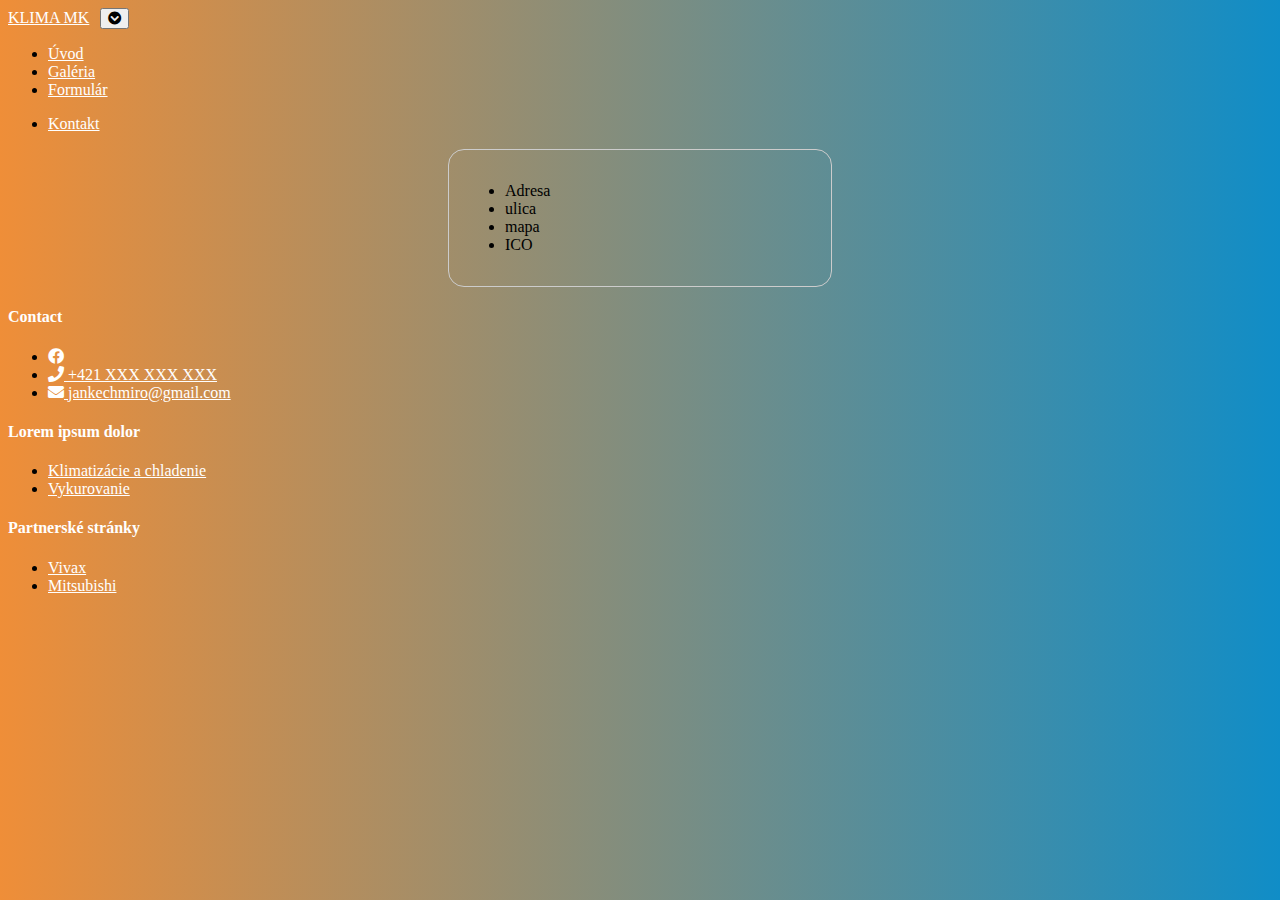
<file: KLIMA MK kontakt.html>
<!doctype html>
<html lang="en">
      <head>
        <!-- Required meta tags -->
        <meta charset="utf-8">
        <meta name="viewport" content="width=device-width, initial-scale=1, shrink-to-fit=no">
        <!--font awesome-->
        <link rel="stylesheet" href="https://use.fontawesome.com/releases/v5.6.3/css/all.css">
        <!--google fonts-->
      <link href="https://fonts.googleapis.com/css?family=Comfortaa:300,400,700" rel="stylesheet">
        <!-- my css-->
        <link rel="stylesheet" href="KLIMA MK.css">
        <!-- Bootstrap CSS -->
        <link rel="stylesheet" href="https://stackpath.bootstrapcdn.com/bootstrap/4.2.1/css/bootstrap.min.css" integrity="sha384-GJzZqFGwb1QTTN6wy59ffF1BuGJpLSa9DkKMp0DgiMDm4iYMj70gZWKYbI706tWS" crossorigin="anonymous">
        <link rel="stylesheet" href="KLIMA MK.css">
        <title>KLIMA MK</title>
      </head>
  
  <body id="uvod">
    <!--NAVBAR-->
    
    
    
    
    <section class="header">
        <nav class="nav navbar navbar-expand-md">
            <div class="container">
                <a class="navbar-brand" href="Klima%20MK%20main%20SK.html">KLIMA MK</a>
                    <button class="navbar-toggler" type="button" data-toggle="collapse" data-target="#navbarNavDropdown" aria-controls="navbarNavDropdown" aria-expanded="false" aria-label="Toggle navigation">
                    <i class="fas fa-chevron-circle-down"></i>
                    
                    
                    </button>
                <div class="collapse navbar-collapse" id="navbarNavDropdown">
                <ul class="navbar-nav">
                    <li class="nav-item active">
                        <a class="nav-link " href="#">Úvod <span class="sr-only">(current)</span></a>
                    </li>
                    <li class="nav-item active">
                        <a class="nav-link" href="#">Galéria <span class="sr-only">(current)</span></a>
                    </li>
                    <li class="nav-item active">
                        <a class="nav-link" href="#">Formulár <span class="sr-only">(current)</span></a>
                    </li>
                </ul>
                
                <ul class="navbar-nav ml-auto">
                    <li class="nav-item active">
                          <a class="nav-link" href="#">Kontakt <span class="sr-only">(current)</span></a>
                    </li>
                </ul>
                </div>
            </div>
        </nav>
    </section>
       
       
        <form action="get">
            <ul>
                <li>Adresa</li>
                <li>ulica</li>
                <li>mapa</li>
                <li>ICO</li>
            </ul>
        </form>
            
            
            
            
                                                                                                                                                                                        
    <section class="bottom">
        <nav class="navbar fixed-bottom bg-dark navbar-expand-md">
            <div class="container">
                    <div class="col-md-4 col-sm-5 col-xs-12 footer1">
                        <h4>Contact</h4>
                        <ul class="odkazy">
                            <li><a href="https://www.facebook.com/"><i class="fab fa-facebook"></i></a></li>   
                            <li><a href="tel:+421905333840"><i class="fa fa-phone"></i> +421 XXX XXX XXX</a></li>            
                            <li><a href="mailto:juris@be-com.sk"><i class="fa fa-envelope "></i>  jankechmiro@gmail.com</a></li>
                        </ul>		
                    </div>

                    <div class="col-md-4 col-sm-2 col-xs-12 footer2">
                        <h4>Lorem ipsum dolor</h4>
                        <ul>
                            <li><a href="-klimatizacie-chladenie">Klimatizácie a chladenie</a></li>
                            <li><a href="-vykurovanie">Vykurovanie</a></li>
                        </ul>
                    </div>

                    <div class="col-md-4 col-sm-5 col-xs-12 footer3">
                        <h4>Partnerské stránky</h4>
                        <ul class="odkazy">
                            <li><a href="http://www.klimatizacie-vivax.sk/" target="_blank">Vivax</a></li>
                            <li><a href="http://www.klimatizacia-mitsubishi.sk/" target="_blank">Mitsubishi</a></li>
                        </ul>		
                    </div>
	        </div>
        </nav>
    </section>


        
            
                    
    
    <section class="scripts">
    <!-- Optional JavaScript -->
    <!-- jQuery first, then Popper.js, then Bootstrap JS -->
    <script src="https://code.jquery.com/jquery-3.3.1.slim.min.js" integrity="sha384-q8i/X+965DzO0rT7abK41JStQIAqVgRVzpbzo5smXKp4YfRvH+8abtTE1Pi6jizo" crossorigin="anonymous"></script>
    <script src="https://cdnjs.cloudflare.com/ajax/libs/popper.js/1.14.6/umd/popper.min.js" integrity="sha384-wHAiFfRlMFy6i5SRaxvfOCifBUQy1xHdJ/yoi7FRNXMRBu5WHdZYu1hA6ZOblgut" crossorigin="anonymous"></script>
    <script src="https://stackpath.bootstrapcdn.com/bootstrap/4.2.1/js/bootstrap.min.js" integrity="sha384-B0UglyR+jN6CkvvICOB2joaf5I4l3gm9GU6Hc1og6Ls7i6U/mkkaduKaBhlAXv9k" crossorigin="anonymous"></script>
   </section> 
   
  </body>
</html>
</file>
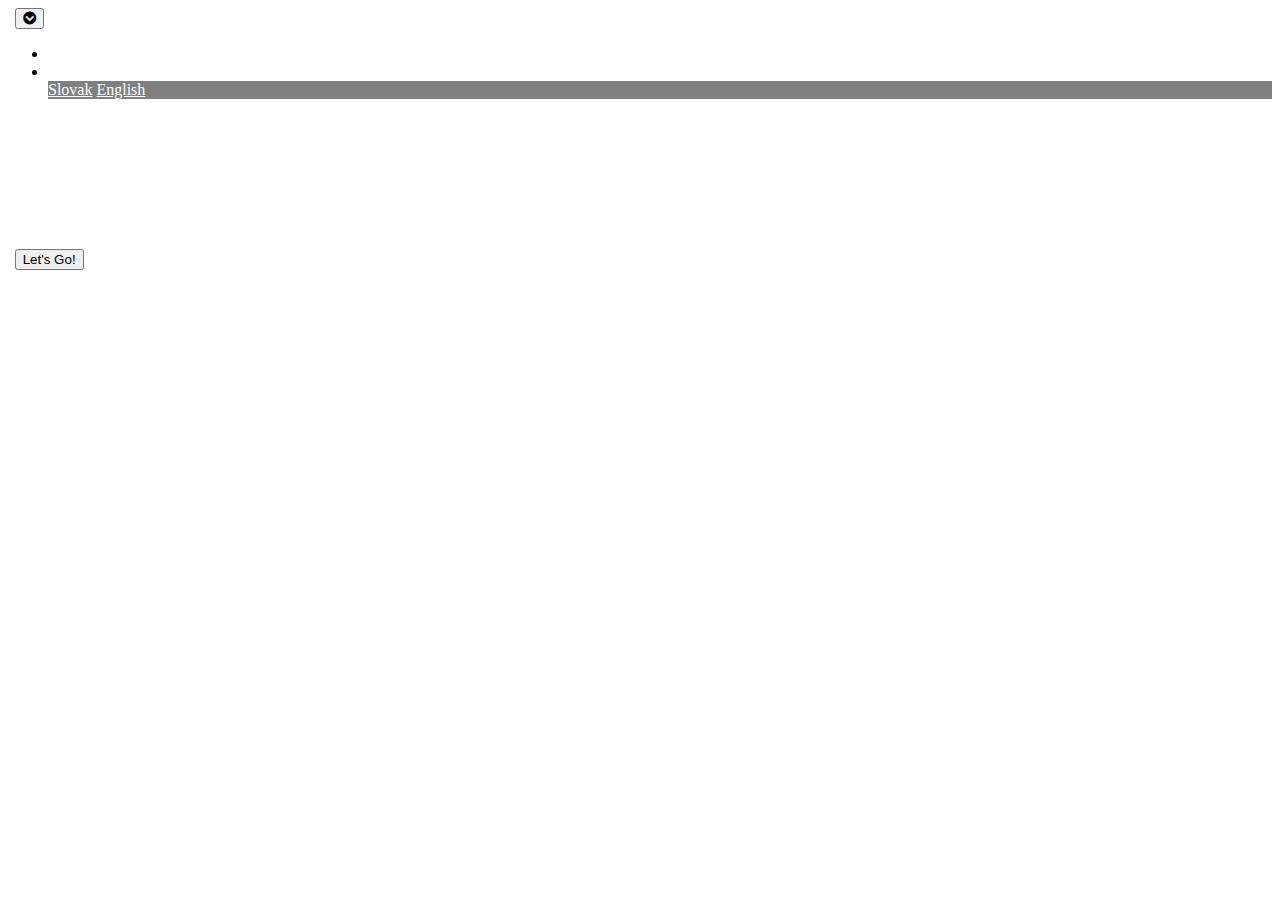
<file: Klima MK main ENG.html>
<!doctype html>
    <html lang="en">
      <head>
        <!-- Required meta tags -->
        <meta charset="utf-8">
        <meta name="viewport" content="width=device-width, initial-scale=1, shrink-to-fit=no">
        <!--font awesome-->
        <link rel="stylesheet" href="https://use.fontawesome.com/releases/v5.6.3/css/all.css">
        <!--google fonts-->
      <link href="https://fonts.googleapis.com/css?family=Comfortaa:300,400,700" rel="stylesheet">
        <!-- my css-->
        <link rel="stylesheet" href="KLIMA MK.css">
        <!-- Bootstrap CSS -->
        <link rel="stylesheet" href="https://stackpath.bootstrapcdn.com/bootstrap/4.2.1/css/bootstrap.min.css" integrity="sha384-GJzZqFGwb1QTTN6wy59ffF1BuGJpLSa9DkKMp0DgiMDm4iYMj70gZWKYbI706tWS" crossorigin="anonymous">
        <link rel="stylesheet" href="KLIMA MK.css">
        <title>KLIMA MK</title>
      </head>
  
    <body>  
    <!--NAVBAR-->
    <section class="header">
        <nav class="nav navbar navbar-expand-md">
            <div class="container">
                
                    <button class="navbar-toggler" type="button" data-toggle="collapse" data-target="#navbarNavDropdown" aria-controls="navbarNavDropdown" aria-expanded="false" aria-label="Toggle navigation">
                    <i class="fas fa-chevron-circle-down"></i>
                    </button>
                <div class="collapse navbar-collapse" id="navbarNavDropdown">
                <ul class="navbar-nav">
                    
                </ul>
                
                <ul class="navbar-nav ml-auto">
                    <li class="nav-item active">
                    <li class="nav-item dropdown">
                        <a class="nav-link dropdown-toggle" href="#" id="navbarDropdownMenuLink" role="button" data-toggle="dropdown" aria-haspopup="true" aria-expanded="false"><i class="fas fa-globe"></i></a>
                    <div class="dropdown-menu" aria-labelledby="navbarDropdownMenuLink">
                        <a class="dropdown-item" href="Klima MK main SK.html">Slovak</a>
                        <a class="dropdown-item" href="Klima MK main ENG.html">English</a>
                    </div>
                    </li>
                </ul>
                </div>
            </div>
        </nav>
    </section>
       
       
         
      <div class="container">
           <div class="row">
               <div class="col-lg-12">
                   <h1 class="display-2">KLIMA MK</h1>
                   <p class="lead">Installation and maintenance of air conditioning</p>
                </div>   
           </div>
            
      </div>
      
      <div class="enter d-flex justify-content-center m-">
          <a href="Klima%20MK%20uvod%20ENG.html"><button type="button" class="btn btn-dark">Let's Go!</button></a>
        </div>
        
    
    <section class="scripts">
    <!-- Optional JavaScript -->
    <!-- jQuery first, then Popper.js, then Bootstrap JS -->
    <script src="https://code.jquery.com/jquery-3.3.1.slim.min.js" integrity="sha384-q8i/X+965DzO0rT7abK41JStQIAqVgRVzpbzo5smXKp4YfRvH+8abtTE1Pi6jizo" crossorigin="anonymous"></script>
    <script src="https://cdnjs.cloudflare.com/ajax/libs/popper.js/1.14.6/umd/popper.min.js" integrity="sha384-wHAiFfRlMFy6i5SRaxvfOCifBUQy1xHdJ/yoi7FRNXMRBu5WHdZYu1hA6ZOblgut" crossorigin="anonymous"></script>
    <script src="https://stackpath.bootstrapcdn.com/bootstrap/4.2.1/js/bootstrap.min.js" integrity="sha384-B0UglyR+jN6CkvvICOB2joaf5I4l3gm9GU6Hc1og6Ls7i6U/mkkaduKaBhlAXv9k" crossorigin="anonymous"></script>
   </section> 
   
  </body>
</html>
</file>
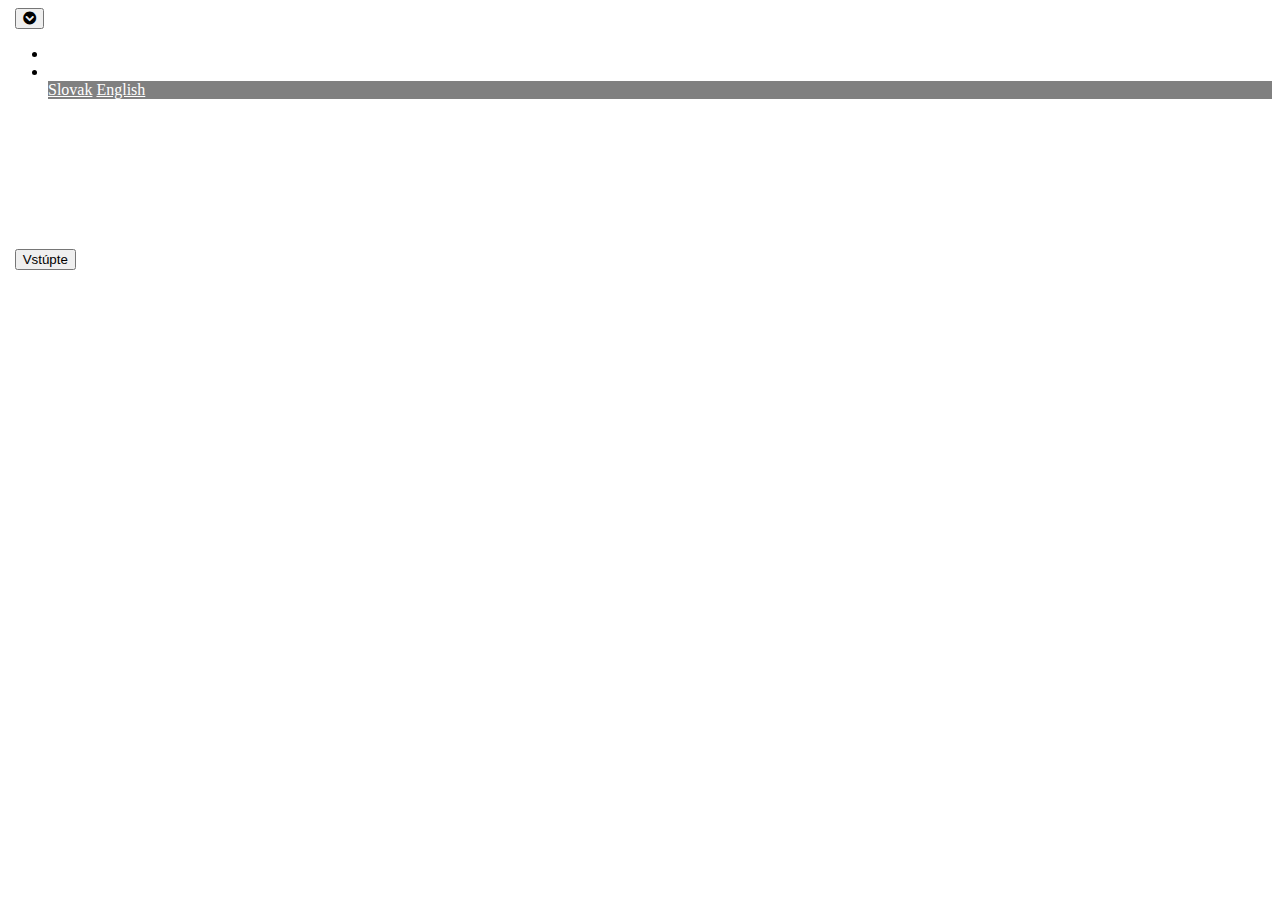
<file: Klima MK main.html>
<!doctype html>
    <html lang="en">
      <head>
        <!-- Required meta tags -->
        <meta charset="utf-8">
        <meta name="viewport" content="width=device-width, initial-scale=1, shrink-to-fit=no">
        <!--font awesome-->
        <link rel="stylesheet" href="https://use.fontawesome.com/releases/v5.6.3/css/all.css">
        <!--google fonts-->
      <link href="https://fonts.googleapis.com/css?family=Comfortaa:300,400,700" rel="stylesheet">
        <!-- my css-->
        <link rel="stylesheet" href="KLIMA MK.css">
        <!-- Bootstrap CSS -->
        <link rel="stylesheet" href="https://stackpath.bootstrapcdn.com/bootstrap/4.2.1/css/bootstrap.min.css" integrity="sha384-GJzZqFGwb1QTTN6wy59ffF1BuGJpLSa9DkKMp0DgiMDm4iYMj70gZWKYbI706tWS" crossorigin="anonymous">
        <link rel="stylesheet" href="KLIMA MK.css">
        <title>KLIMA MK</title>
      </head>
  
    <body>  
    <!--NAVBAR-->
    <section class="header">
        <nav class="nav navbar navbar-expand-md">
            <div class="container">
                
                    <button class="navbar-toggler" type="button" data-toggle="collapse" data-target="#navbarNavDropdown" aria-controls="navbarNavDropdown" aria-expanded="false" aria-label="Toggle navigation">
                    <i class="fas fa-chevron-circle-down"></i>
                    </button>
                <div class="collapse navbar-collapse" id="navbarNavDropdown">
                <ul class="navbar-nav">
                    
                </ul>
                
                <ul class="navbar-nav ml-auto">
                    <li class="nav-item active">
                    <li class="nav-item dropdown">
                        <a class="nav-link dropdown-toggle" href="#" id="navbarDropdownMenuLink" role="button" data-toggle="dropdown" aria-haspopup="true" aria-expanded="false"><i class="fas fa-globe"></i></a>
                    <div class="dropdown-menu" aria-labelledby="navbarDropdownMenuLink">
                        <a class="dropdown-item" href="#">Slovak</a>
                        <a class="dropdown-item" href="#">English</a>
                    </div>
                    </li>
                </ul>
                </div>
            </div>
        </nav>
    </section>
       
       
         
      <div class="container">
           <div class="row">
               <div class="col-lg-12">
                   <h1 class="display-2">KLIMA MK</h1>
                   <p class="lead">Montáž a servis klimatizačných a vzduchotechnických jednotiek</p>
                </div>   
           </div>
            
      </div>
      
      <div class="enter d-flex justify-content-center m-">
          <a href="Klima%20MK%20uvod.html"><button type="button" class="btn btn-dark">Vstúpte</button></a>
        </div>
        
    
    <section class="scripts">
    <!-- Optional JavaScript -->
    <!-- jQuery first, then Popper.js, then Bootstrap JS -->
    <script src="https://code.jquery.com/jquery-3.3.1.slim.min.js" integrity="sha384-q8i/X+965DzO0rT7abK41JStQIAqVgRVzpbzo5smXKp4YfRvH+8abtTE1Pi6jizo" crossorigin="anonymous"></script>
    <script src="https://cdnjs.cloudflare.com/ajax/libs/popper.js/1.14.6/umd/popper.min.js" integrity="sha384-wHAiFfRlMFy6i5SRaxvfOCifBUQy1xHdJ/yoi7FRNXMRBu5WHdZYu1hA6ZOblgut" crossorigin="anonymous"></script>
    <script src="https://stackpath.bootstrapcdn.com/bootstrap/4.2.1/js/bootstrap.min.js" integrity="sha384-B0UglyR+jN6CkvvICOB2joaf5I4l3gm9GU6Hc1og6Ls7i6U/mkkaduKaBhlAXv9k" crossorigin="anonymous"></script>
   </section> 
   
  </body>
</html>
</file>
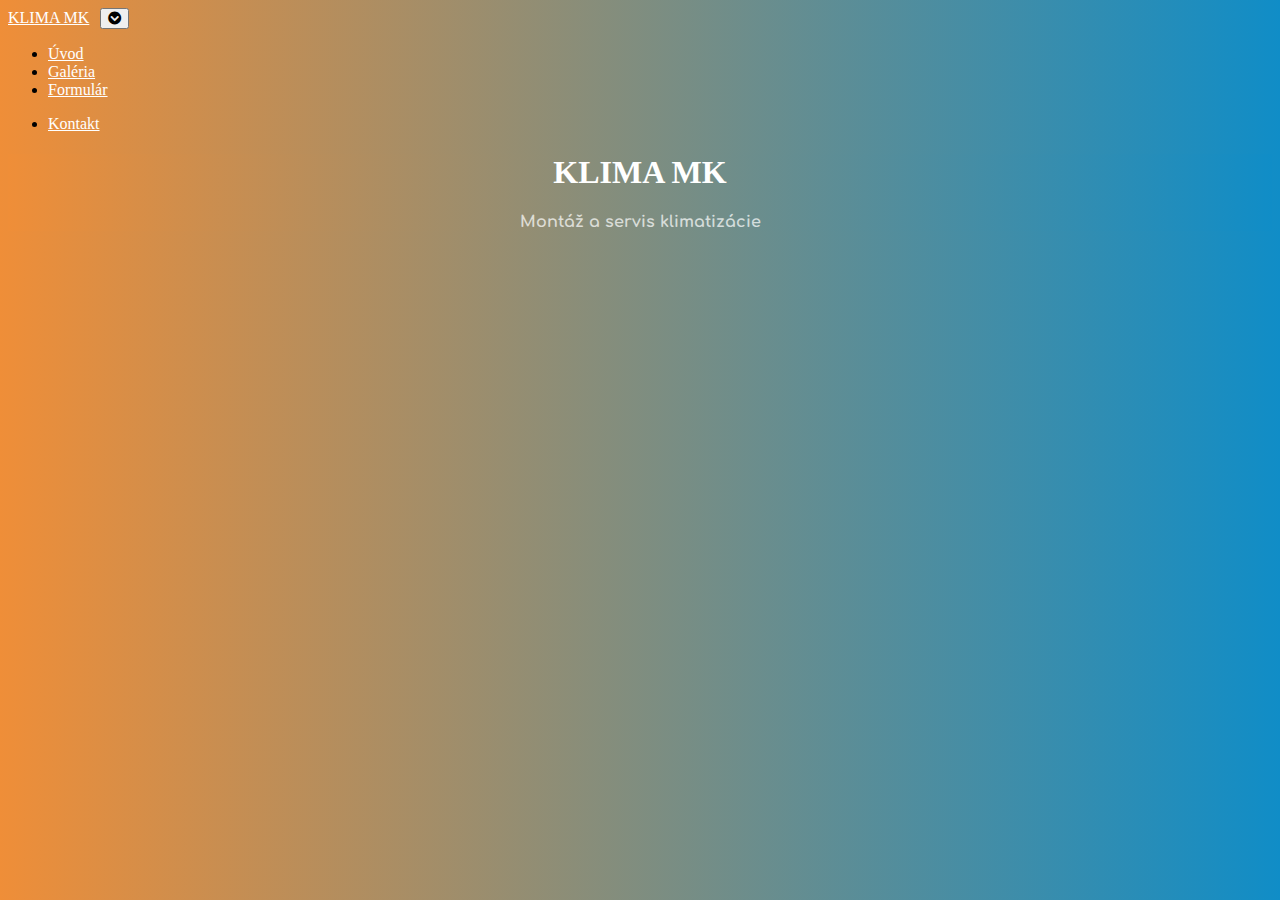
<file: Klima MK O nas SK.html>
<!doctype html>
<html lang="en">
      <head>
        <!-- Required meta tags -->
        <meta charset="utf-8">
        <meta name="viewport" content="width=device-width, initial-scale=1, shrink-to-fit=no">
        <!--font awesome-->
        <link rel="stylesheet" href="https://use.fontawesome.com/releases/v5.6.3/css/all.css">
        <!--google fonts-->
      <link href="https://fonts.googleapis.com/css?family=Comfortaa:300,400,700" rel="stylesheet">
        <!-- my css-->
        <link rel="stylesheet" href="KLIMA MK.css">
        <!-- Bootstrap CSS -->
        <link rel="stylesheet" href="https://stackpath.bootstrapcdn.com/bootstrap/4.2.1/css/bootstrap.min.css" integrity="sha384-GJzZqFGwb1QTTN6wy59ffF1BuGJpLSa9DkKMp0DgiMDm4iYMj70gZWKYbI706tWS" crossorigin="anonymous">
        <link rel="stylesheet" href="KLIMA MK.css">
        <title>KLIMA MK</title>
      </head>
  
  <body id="uvod">
    <!--NAVBAR-->
    
    
    
    
    <section class="header">
        <nav class="nav navbar navbar-expand-md">
            <div class="container">
                <a class="navbar-brand" href="Klima%20MK%20main%20SK.html">KLIMA MK</a>
                    <button class="navbar-toggler" type="button" data-toggle="collapse" data-target="#navbarNavDropdown" aria-controls="navbarNavDropdown" aria-expanded="false" aria-label="Toggle navigation">
                    <i class="fas fa-chevron-circle-down"></i>
                    
                    
                    </button>
                <div class="collapse navbar-collapse" id="navbarNavDropdown">
                <ul class="navbar-nav">
                    <li class="nav-item active">
                        <a class="nav-link " href="#">Úvod <span class="sr-only">(current)</span></a>
                    </li>
                    <li class="nav-item active">
                        <a class="nav-link" href="#">Galéria <span class="sr-only">(current)</span></a>
                    </li>
                    <li class="nav-item active">
                        <a class="nav-link" href="#">Formulár <span class="sr-only">(current)</span></a>
                    </li>
                </ul>
                
                <ul class="navbar-nav ml-auto">
                    <li class="nav-item active">
                          <a class="nav-link" href="#">Kontakt <span class="sr-only">(current)</span></a>
                    </li>
                </ul>
                </div>
            </div>
        </nav>
    </section>
       
       
        <div class="jumbo">
            <h1 class="display-4">KLIMA MK</h1>
            <p class="lead">Montáž a servis klimatizácie</p>
        </div>
       
                        
           
    
    
    <section class="scripts">
    <!-- Optional JavaScript -->
    <!-- jQuery first, then Popper.js, then Bootstrap JS -->
    <script src="https://code.jquery.com/jquery-3.3.1.slim.min.js" integrity="sha384-q8i/X+965DzO0rT7abK41JStQIAqVgRVzpbzo5smXKp4YfRvH+8abtTE1Pi6jizo" crossorigin="anonymous"></script>
    <script src="https://cdnjs.cloudflare.com/ajax/libs/popper.js/1.14.6/umd/popper.min.js" integrity="sha384-wHAiFfRlMFy6i5SRaxvfOCifBUQy1xHdJ/yoi7FRNXMRBu5WHdZYu1hA6ZOblgut" crossorigin="anonymous"></script>
    <script src="https://stackpath.bootstrapcdn.com/bootstrap/4.2.1/js/bootstrap.min.js" integrity="sha384-B0UglyR+jN6CkvvICOB2joaf5I4l3gm9GU6Hc1og6Ls7i6U/mkkaduKaBhlAXv9k" crossorigin="anonymous"></script>
   </section> 
   
  </body>
</html>
</file>
<file: KLIMA MK.css>
body {
    background: url("https://images.unsplash.com/photo-1529454516905-415953c10f97?ixlib=rb-1.2.1&ixid=eyJhcHBfaWQiOjEyMDd9&auto=format&fit=crop&w=1353&q=80");
    background-size: cover;  
    background-repeat: no-repeat;  
    background-position: center;
}

#uvod {
    background: #108dc7;  /* fallback for old browsers */
    background: -webkit-linear-gradient(to right, #ef8e38, #108dc7);  /* Chrome 10-25, Safari 5.1-6 */
    background: linear-gradient(to right, #ef8e38, #108dc7); /* W3C, IE 10+/ Edge, Firefox 16+, Chrome 26+, Opera 12+, Safari 7+ */
    
}

.jumbo {
    color: white;
    background: #108dc7;  /* fallback for old browsers */
    background: -webkit-linear-gradient(to right, #ef8e38, #108dc7);  /* Chrome 10-25, Safari 5.1-6 */
    background: linear-gradient(to right, #ef8e38, #108dc7); /* W3C, IE 10+/ Edge, Firefox 16+, Chrome 26+, Opera 12+, Safari 7+ */
    text-align: center
    
}

html {
	height:100%;
} 


/*NAVBAR*/
.navbar-brand {
    color: white;
}

.navbar-brand:hover {
    color: black;
}

.navbar-nav .nav-link:hover {
    color: black;
}

.navbar-expand-md li a {
    color: white;
}

.navbar-toggler-icon {
    background: white;
    opacity: 0.;
    color: white;
}

.dropdown-menu {
    background: gray;
}


.fa-globe:before {
    color: white;
}

.display-2 {
    color: white;
    font-size: 3.5rem;
    text-align: center;
    font-family: 'Comfortaa', cursive;
    font-weight: 100;
    opacity: 0.7;
    margin-top: 1rem;
}

.lead {
    text-align: center;
    color: white;
    font-family: 'Comfortaa', cursive;
    font-weight: 800;
    opacity: 0.7;
}

span {
    margin: 0 auto;
    color: white;
    display: flex;
    justify-content: center;
}

img {
    opacity: 0.75  
}

h4 {
    color: white;
}

h5 {
    color: black;
}

.fa-facebook-f {
    font-size: 13px;
    color: black;
}

a {
    color: #212529;
}

.o-nas {
    text-align: center;
    margin-top: 20px;
    margin-top: 20px;
}





        /*form */
form {
  /* Just to center the form on the page */
  margin: 0 auto;
  width: 350px;
  /* To see the outline of the form */
  padding: 1em;
  border: 1px solid #CCC;
  border-radius: 1em;
}

form div + div {
  margin-top: 1em;
}

label {
  /* To make sure that all labels have the same size and are properly aligned */
  display: inline-block;
  width: 90px;
  text-align: right;
}

input, textarea {
  /* To make sure that all text fields have the same font settings
     By default, textareas have a monospace font */
  font: 1em sans-serif;

  /* To give the same size to all text fields */
  width: 300px;
  box-sizing: border-box;

  /* To harmonize the look & feel of text field border */
  border: 1px solid #999;
}

input:focus, textarea:focus {
  /* To give a little highlight on active elements */
  border-color: #000;
}

textarea {
  /* To properly align multiline text fields with their labels */
  vertical-align: top;

  /* To give enough room to type some text */
  height: 5em;
}

.button {
  /* To position the buttons to the same position of the text fields */
  padding-left: 90px; /* same size as the label elements */
}

button {
  /* This extra margin represent roughly the same space as the space
     between the labels and their text fields */
  margin-left: .5em;
}

h3 {
    text-align: center;
}
</file>
